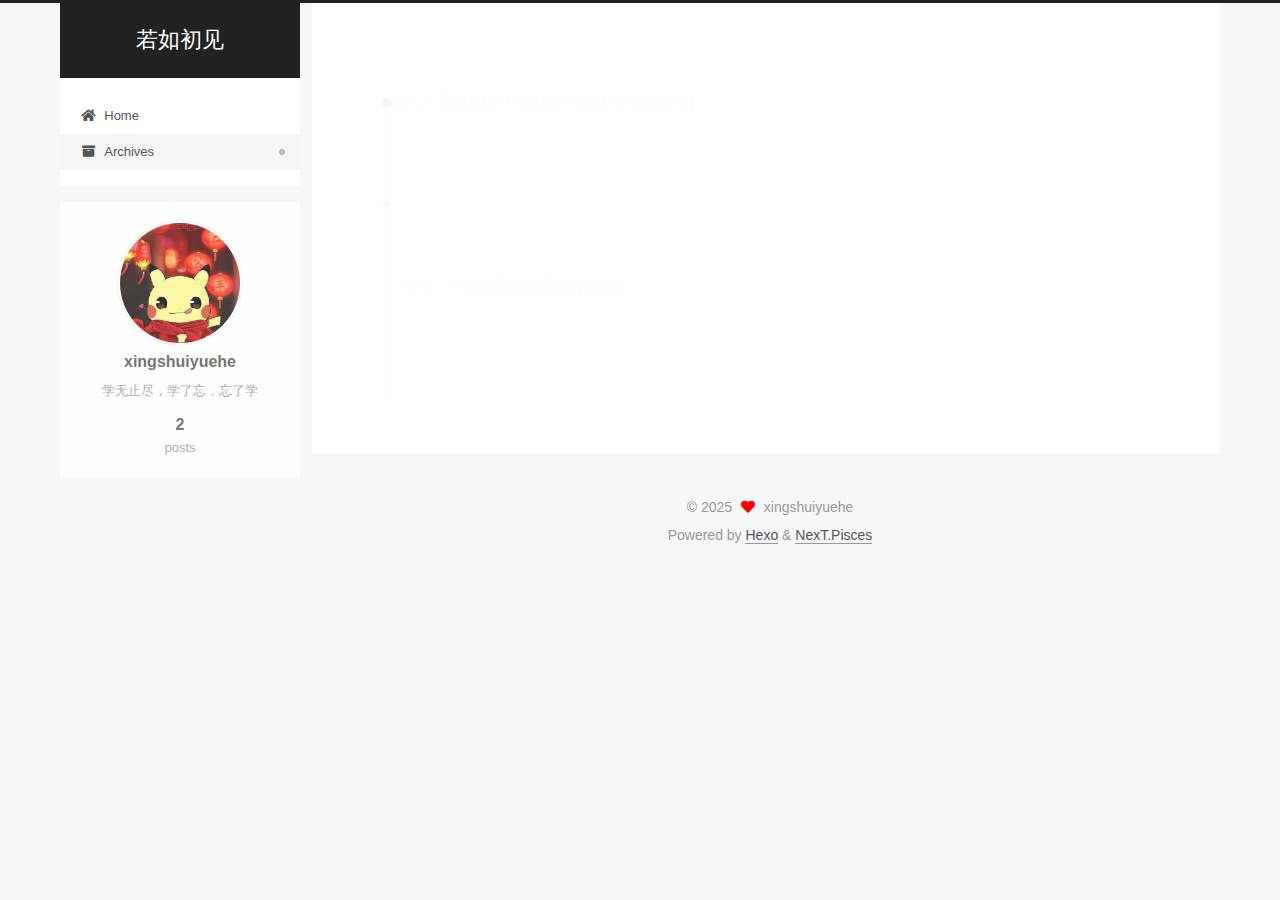
<file: archives/index.html>
<!DOCTYPE html>
<html lang="en">
<head>
  <meta charset="UTF-8">
<meta name="viewport" content="width=device-width, initial-scale=1, maximum-scale=2">
<meta name="theme-color" content="#222">
<meta name="generator" content="Hexo 7.3.0">
  <link rel="apple-touch-icon" sizes="180x180" href="/headjpg/pikachu.png">
  <link rel="icon" type="image/png" sizes="32x32" href="/headjpg/pikachu.png">
  <link rel="icon" type="image/png" sizes="16x16" href="/headjpg/pikachu.png">
  <link rel="mask-icon" href="/headjpg/pikachu.png" color="#222">

<link rel="stylesheet" href="/css/main.css">


<link rel="stylesheet" href="/lib/font-awesome/css/all.min.css">

<script id="hexo-configurations">
    var NexT = window.NexT || {};
    var CONFIG = {"hostname":"xingshuiyuehe.github.io","root":"/","scheme":"Pisces","version":"7.8.0","exturl":false,"sidebar":{"position":"left","display":"post","padding":18,"offset":12,"onmobile":false},"copycode":{"enable":false,"show_result":false,"style":null},"back2top":{"enable":true,"sidebar":false,"scrollpercent":false},"bookmark":{"enable":false,"color":"#222","save":"auto"},"fancybox":false,"mediumzoom":false,"lazyload":false,"pangu":false,"comments":{"style":"tabs","active":null,"storage":true,"lazyload":false,"nav":null},"algolia":{"hits":{"per_page":10},"labels":{"input_placeholder":"Search for Posts","hits_empty":"We didn't find any results for the search: ${query}","hits_stats":"${hits} results found in ${time} ms"}},"localsearch":{"enable":false,"trigger":"auto","top_n_per_article":1,"unescape":false,"preload":false},"motion":{"enable":true,"async":false,"transition":{"post_block":"fadeIn","post_header":"slideDownIn","post_body":"slideDownIn","coll_header":"slideLeftIn","sidebar":"slideUpIn"}}};
  </script>

  <meta name="description" content="学无止尽，学了忘，忘了学">
<meta property="og:type" content="website">
<meta property="og:title" content="若如初见">
<meta property="og:url" content="http://xingshuiyuehe.github.io/archives/index.html">
<meta property="og:site_name" content="若如初见">
<meta property="og:description" content="学无止尽，学了忘，忘了学">
<meta property="og:locale" content="en_US">
<meta property="article:author" content="xingshuiyuehe">
<meta property="article:tag" content="C#,unity">
<meta name="twitter:card" content="summary">

<link rel="canonical" href="http://xingshuiyuehe.github.io/archives/">


<script id="page-configurations">
  // https://hexo.io/docs/variables.html
  CONFIG.page = {
    sidebar: "",
    isHome : false,
    isPost : false,
    lang   : 'en'
  };
</script>

  <title>Archive | 若如初见</title>
  






  <noscript>
  <style>
  .use-motion .brand,
  .use-motion .menu-item,
  .sidebar-inner,
  .use-motion .post-block,
  .use-motion .pagination,
  .use-motion .comments,
  .use-motion .post-header,
  .use-motion .post-body,
  .use-motion .collection-header { opacity: initial; }

  .use-motion .site-title,
  .use-motion .site-subtitle {
    opacity: initial;
    top: initial;
  }

  .use-motion .logo-line-before i { left: initial; }
  .use-motion .logo-line-after i { right: initial; }
  </style>
</noscript>

</head>

<body itemscope itemtype="http://schema.org/WebPage">
  <div class="container use-motion">
    <div class="headband"></div>

    <header class="header" itemscope itemtype="http://schema.org/WPHeader">
      <div class="header-inner"><div class="site-brand-container">
  <div class="site-nav-toggle">
    <div class="toggle" aria-label="Toggle navigation bar">
      <span class="toggle-line toggle-line-first"></span>
      <span class="toggle-line toggle-line-middle"></span>
      <span class="toggle-line toggle-line-last"></span>
    </div>
  </div>

  <div class="site-meta">

    <a href="/" class="brand" rel="start">
      <span class="logo-line-before"><i></i></span>
      <h1 class="site-title">若如初见</h1>
      <span class="logo-line-after"><i></i></span>
    </a>
  </div>

  <div class="site-nav-right">
    <div class="toggle popup-trigger">
    </div>
  </div>
</div>




<nav class="site-nav">
  <ul id="menu" class="main-menu menu">
        <li class="menu-item menu-item-home">

    <a href="/" rel="section"><i class="fa fa-home fa-fw"></i>Home</a>

  </li>
        <li class="menu-item menu-item-archives">

    <a href="/archives/" rel="section"><i class="fa fa-archive fa-fw"></i>Archives</a>

  </li>
  </ul>
</nav>




</div>
    </header>

    
  <div class="back-to-top">
    <i class="fa fa-arrow-up"></i>
    <span>0%</span>
  </div>


    <main class="main">
      <div class="main-inner">
        <div class="content-wrap">
          

          <div class="content archive">
            

  
  
  
  <div class="post-block">
    <div class="posts-collapse">
      <div class="collection-title">
        <span class="collection-header">Um..! 2 posts in total. Keep on posting.</span>
      </div>

      
    <div class="collection-year">
      <span class="collection-header">2025</span>
    </div>

  <article itemscope itemtype="http://schema.org/Article">
    <header class="post-header">

      <div class="post-meta">
        <time itemprop="dateCreated"
              datetime="2025-08-06T15:19:04+08:00"
              content="2025-08-06">
          08-06
        </time>
      </div>

      <div class="post-title">
          <a class="post-title-link" href="/2025/08/06/%E4%B8%80%E4%BA%9B%E9%A1%B9%E7%9B%AE%E8%A7%86%E9%A2%91%E6%BC%94%E7%A4%BA%E7%9A%84%E5%9C%B0%E5%9D%80/" itemprop="url">
            <span itemprop="name">一些项目视频演示的地址</span>
          </a>
      </div>

    </header>
  </article>

  <article itemscope itemtype="http://schema.org/Article">
    <header class="post-header">

      <div class="post-meta">
        <time itemprop="dateCreated"
              datetime="2025-08-02T17:00:24+08:00"
              content="2025-08-02">
          08-02
        </time>
      </div>

      <div class="post-title">
          <a class="post-title-link" href="/2025/08/02/spine%E5%8A%A8%E7%94%BB%E7%BB%91%E5%AE%9A/" itemprop="url">
            <span itemprop="name">spine动画绑定</span>
          </a>
      </div>

    </header>
  </article>


    </div>
  </div>
  
  
  

  



          </div>
          

<script>
  window.addEventListener('tabs:register', () => {
    let { activeClass } = CONFIG.comments;
    if (CONFIG.comments.storage) {
      activeClass = localStorage.getItem('comments_active') || activeClass;
    }
    if (activeClass) {
      let activeTab = document.querySelector(`a[href="#comment-${activeClass}"]`);
      if (activeTab) {
        activeTab.click();
      }
    }
  });
  if (CONFIG.comments.storage) {
    window.addEventListener('tabs:click', event => {
      if (!event.target.matches('.tabs-comment .tab-content .tab-pane')) return;
      let commentClass = event.target.classList[1];
      localStorage.setItem('comments_active', commentClass);
    });
  }
</script>

        </div>
          
  
  <div class="toggle sidebar-toggle">
    <span class="toggle-line toggle-line-first"></span>
    <span class="toggle-line toggle-line-middle"></span>
    <span class="toggle-line toggle-line-last"></span>
  </div>

  <aside class="sidebar">
    <div class="sidebar-inner">

      <ul class="sidebar-nav motion-element">
        <li class="sidebar-nav-toc">
          Table of Contents
        </li>
        <li class="sidebar-nav-overview">
          Overview
        </li>
      </ul>

      <!--noindex-->
      <div class="post-toc-wrap sidebar-panel">
      </div>
      <!--/noindex-->

      <div class="site-overview-wrap sidebar-panel">
        <div class="site-author motion-element" itemprop="author" itemscope itemtype="http://schema.org/Person">
    <img class="site-author-image" itemprop="image" alt="xingshuiyuehe"
      src="/headjpg/pikaq.jpg">
  <p class="site-author-name" itemprop="name">xingshuiyuehe</p>
  <div class="site-description" itemprop="description">学无止尽，学了忘，忘了学</div>
</div>
<div class="site-state-wrap motion-element">
  <nav class="site-state">
      <div class="site-state-item site-state-posts">
          <a href="/archives/">
        
          <span class="site-state-item-count">2</span>
          <span class="site-state-item-name">posts</span>
        </a>
      </div>
  </nav>
</div>



      </div>

    </div>
  </aside>
  <div id="sidebar-dimmer"></div>


      </div>
    </main>

    <footer class="footer">
      <div class="footer-inner">
        

        

<div class="copyright">
  
  &copy; 
  <span itemprop="copyrightYear">2025</span>
  <span class="with-love">
    <i class="fa fa-heart"></i>
  </span>
  <span class="author" itemprop="copyrightHolder">xingshuiyuehe</span>
</div>
  <div class="powered-by">Powered by <a href="https://hexo.io/" class="theme-link" rel="noopener" target="_blank">Hexo</a> & <a href="https://pisces.theme-next.org/" class="theme-link" rel="noopener" target="_blank">NexT.Pisces</a>
  </div>

        








      </div>
    </footer>
  </div>

  
  <script src="/lib/anime.min.js"></script>
  <script src="/lib/velocity/velocity.min.js"></script>
  <script src="/lib/velocity/velocity.ui.min.js"></script>

<script src="/js/utils.js"></script>

<script src="/js/motion.js"></script>


<script src="/js/schemes/pisces.js"></script>


<script src="/js/next-boot.js"></script>




  















  

  

</body>
</html>
</file>
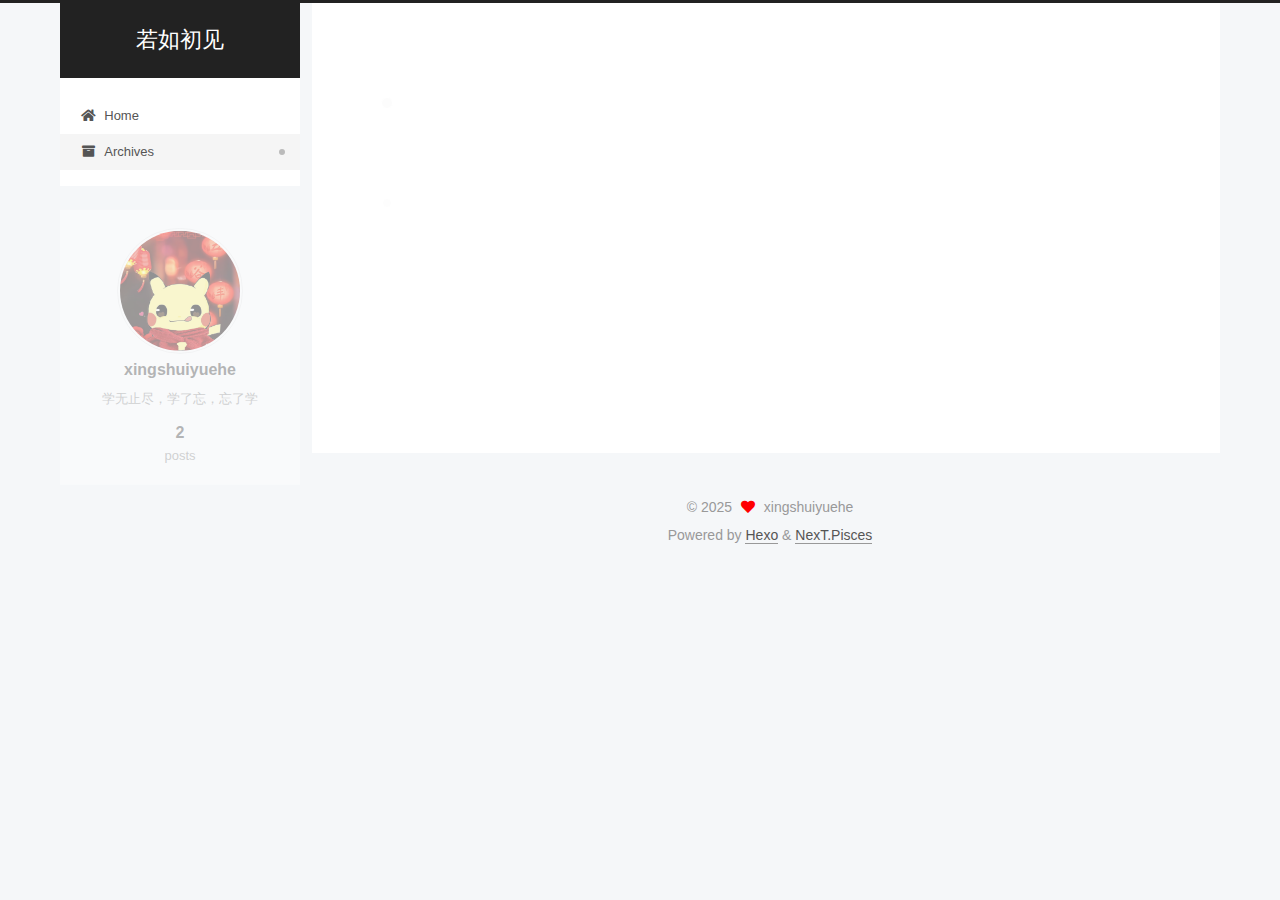
<file: archives/2025/index.html>
<!DOCTYPE html>
<html lang="en">
<head>
  <meta charset="UTF-8">
<meta name="viewport" content="width=device-width, initial-scale=1, maximum-scale=2">
<meta name="theme-color" content="#222">
<meta name="generator" content="Hexo 7.3.0">
  <link rel="apple-touch-icon" sizes="180x180" href="/headjpg/pikachu.png">
  <link rel="icon" type="image/png" sizes="32x32" href="/headjpg/pikachu.png">
  <link rel="icon" type="image/png" sizes="16x16" href="/headjpg/pikachu.png">
  <link rel="mask-icon" href="/headjpg/pikachu.png" color="#222">

<link rel="stylesheet" href="/css/main.css">


<link rel="stylesheet" href="/lib/font-awesome/css/all.min.css">

<script id="hexo-configurations">
    var NexT = window.NexT || {};
    var CONFIG = {"hostname":"xingshuiyuehe.github.io","root":"/","scheme":"Pisces","version":"7.8.0","exturl":false,"sidebar":{"position":"left","display":"post","padding":18,"offset":12,"onmobile":false},"copycode":{"enable":false,"show_result":false,"style":null},"back2top":{"enable":true,"sidebar":false,"scrollpercent":false},"bookmark":{"enable":false,"color":"#222","save":"auto"},"fancybox":false,"mediumzoom":false,"lazyload":false,"pangu":false,"comments":{"style":"tabs","active":null,"storage":true,"lazyload":false,"nav":null},"algolia":{"hits":{"per_page":10},"labels":{"input_placeholder":"Search for Posts","hits_empty":"We didn't find any results for the search: ${query}","hits_stats":"${hits} results found in ${time} ms"}},"localsearch":{"enable":false,"trigger":"auto","top_n_per_article":1,"unescape":false,"preload":false},"motion":{"enable":true,"async":false,"transition":{"post_block":"fadeIn","post_header":"slideDownIn","post_body":"slideDownIn","coll_header":"slideLeftIn","sidebar":"slideUpIn"}}};
  </script>

  <meta name="description" content="学无止尽，学了忘，忘了学">
<meta property="og:type" content="website">
<meta property="og:title" content="若如初见">
<meta property="og:url" content="http://xingshuiyuehe.github.io/archives/2025/index.html">
<meta property="og:site_name" content="若如初见">
<meta property="og:description" content="学无止尽，学了忘，忘了学">
<meta property="og:locale" content="en_US">
<meta property="article:author" content="xingshuiyuehe">
<meta property="article:tag" content="C#,unity">
<meta name="twitter:card" content="summary">

<link rel="canonical" href="http://xingshuiyuehe.github.io/archives/2025/">


<script id="page-configurations">
  // https://hexo.io/docs/variables.html
  CONFIG.page = {
    sidebar: "",
    isHome : false,
    isPost : false,
    lang   : 'en'
  };
</script>

  <title>Archive | 若如初见</title>
  






  <noscript>
  <style>
  .use-motion .brand,
  .use-motion .menu-item,
  .sidebar-inner,
  .use-motion .post-block,
  .use-motion .pagination,
  .use-motion .comments,
  .use-motion .post-header,
  .use-motion .post-body,
  .use-motion .collection-header { opacity: initial; }

  .use-motion .site-title,
  .use-motion .site-subtitle {
    opacity: initial;
    top: initial;
  }

  .use-motion .logo-line-before i { left: initial; }
  .use-motion .logo-line-after i { right: initial; }
  </style>
</noscript>

</head>

<body itemscope itemtype="http://schema.org/WebPage">
  <div class="container use-motion">
    <div class="headband"></div>

    <header class="header" itemscope itemtype="http://schema.org/WPHeader">
      <div class="header-inner"><div class="site-brand-container">
  <div class="site-nav-toggle">
    <div class="toggle" aria-label="Toggle navigation bar">
      <span class="toggle-line toggle-line-first"></span>
      <span class="toggle-line toggle-line-middle"></span>
      <span class="toggle-line toggle-line-last"></span>
    </div>
  </div>

  <div class="site-meta">

    <a href="/" class="brand" rel="start">
      <span class="logo-line-before"><i></i></span>
      <h1 class="site-title">若如初见</h1>
      <span class="logo-line-after"><i></i></span>
    </a>
  </div>

  <div class="site-nav-right">
    <div class="toggle popup-trigger">
    </div>
  </div>
</div>




<nav class="site-nav">
  <ul id="menu" class="main-menu menu">
        <li class="menu-item menu-item-home">

    <a href="/" rel="section"><i class="fa fa-home fa-fw"></i>Home</a>

  </li>
        <li class="menu-item menu-item-archives">

    <a href="/archives/" rel="section"><i class="fa fa-archive fa-fw"></i>Archives</a>

  </li>
  </ul>
</nav>




</div>
    </header>

    
  <div class="back-to-top">
    <i class="fa fa-arrow-up"></i>
    <span>0%</span>
  </div>


    <main class="main">
      <div class="main-inner">
        <div class="content-wrap">
          

          <div class="content archive">
            

  
  
  
  <div class="post-block">
    <div class="posts-collapse">
      <div class="collection-title">
        <span class="collection-header">Um..! 2 posts in total. Keep on posting.</span>
      </div>

      
    <div class="collection-year">
      <span class="collection-header">2025</span>
    </div>

  <article itemscope itemtype="http://schema.org/Article">
    <header class="post-header">

      <div class="post-meta">
        <time itemprop="dateCreated"
              datetime="2025-08-06T15:19:04+08:00"
              content="2025-08-06">
          08-06
        </time>
      </div>

      <div class="post-title">
          <a class="post-title-link" href="/2025/08/06/%E4%B8%80%E4%BA%9B%E9%A1%B9%E7%9B%AE%E8%A7%86%E9%A2%91%E6%BC%94%E7%A4%BA%E7%9A%84%E5%9C%B0%E5%9D%80/" itemprop="url">
            <span itemprop="name">一些项目视频演示的地址</span>
          </a>
      </div>

    </header>
  </article>

  <article itemscope itemtype="http://schema.org/Article">
    <header class="post-header">

      <div class="post-meta">
        <time itemprop="dateCreated"
              datetime="2025-08-02T17:00:24+08:00"
              content="2025-08-02">
          08-02
        </time>
      </div>

      <div class="post-title">
          <a class="post-title-link" href="/2025/08/02/spine%E5%8A%A8%E7%94%BB%E7%BB%91%E5%AE%9A/" itemprop="url">
            <span itemprop="name">spine动画绑定</span>
          </a>
      </div>

    </header>
  </article>


    </div>
  </div>
  
  
  

  



          </div>
          

<script>
  window.addEventListener('tabs:register', () => {
    let { activeClass } = CONFIG.comments;
    if (CONFIG.comments.storage) {
      activeClass = localStorage.getItem('comments_active') || activeClass;
    }
    if (activeClass) {
      let activeTab = document.querySelector(`a[href="#comment-${activeClass}"]`);
      if (activeTab) {
        activeTab.click();
      }
    }
  });
  if (CONFIG.comments.storage) {
    window.addEventListener('tabs:click', event => {
      if (!event.target.matches('.tabs-comment .tab-content .tab-pane')) return;
      let commentClass = event.target.classList[1];
      localStorage.setItem('comments_active', commentClass);
    });
  }
</script>

        </div>
          
  
  <div class="toggle sidebar-toggle">
    <span class="toggle-line toggle-line-first"></span>
    <span class="toggle-line toggle-line-middle"></span>
    <span class="toggle-line toggle-line-last"></span>
  </div>

  <aside class="sidebar">
    <div class="sidebar-inner">

      <ul class="sidebar-nav motion-element">
        <li class="sidebar-nav-toc">
          Table of Contents
        </li>
        <li class="sidebar-nav-overview">
          Overview
        </li>
      </ul>

      <!--noindex-->
      <div class="post-toc-wrap sidebar-panel">
      </div>
      <!--/noindex-->

      <div class="site-overview-wrap sidebar-panel">
        <div class="site-author motion-element" itemprop="author" itemscope itemtype="http://schema.org/Person">
    <img class="site-author-image" itemprop="image" alt="xingshuiyuehe"
      src="/headjpg/pikaq.jpg">
  <p class="site-author-name" itemprop="name">xingshuiyuehe</p>
  <div class="site-description" itemprop="description">学无止尽，学了忘，忘了学</div>
</div>
<div class="site-state-wrap motion-element">
  <nav class="site-state">
      <div class="site-state-item site-state-posts">
          <a href="/archives/">
        
          <span class="site-state-item-count">2</span>
          <span class="site-state-item-name">posts</span>
        </a>
      </div>
  </nav>
</div>



      </div>

    </div>
  </aside>
  <div id="sidebar-dimmer"></div>


      </div>
    </main>

    <footer class="footer">
      <div class="footer-inner">
        

        

<div class="copyright">
  
  &copy; 
  <span itemprop="copyrightYear">2025</span>
  <span class="with-love">
    <i class="fa fa-heart"></i>
  </span>
  <span class="author" itemprop="copyrightHolder">xingshuiyuehe</span>
</div>
  <div class="powered-by">Powered by <a href="https://hexo.io/" class="theme-link" rel="noopener" target="_blank">Hexo</a> & <a href="https://pisces.theme-next.org/" class="theme-link" rel="noopener" target="_blank">NexT.Pisces</a>
  </div>

        








      </div>
    </footer>
  </div>

  
  <script src="/lib/anime.min.js"></script>
  <script src="/lib/velocity/velocity.min.js"></script>
  <script src="/lib/velocity/velocity.ui.min.js"></script>

<script src="/js/utils.js"></script>

<script src="/js/motion.js"></script>


<script src="/js/schemes/pisces.js"></script>


<script src="/js/next-boot.js"></script>




  















  

  

</body>
</html>
</file>
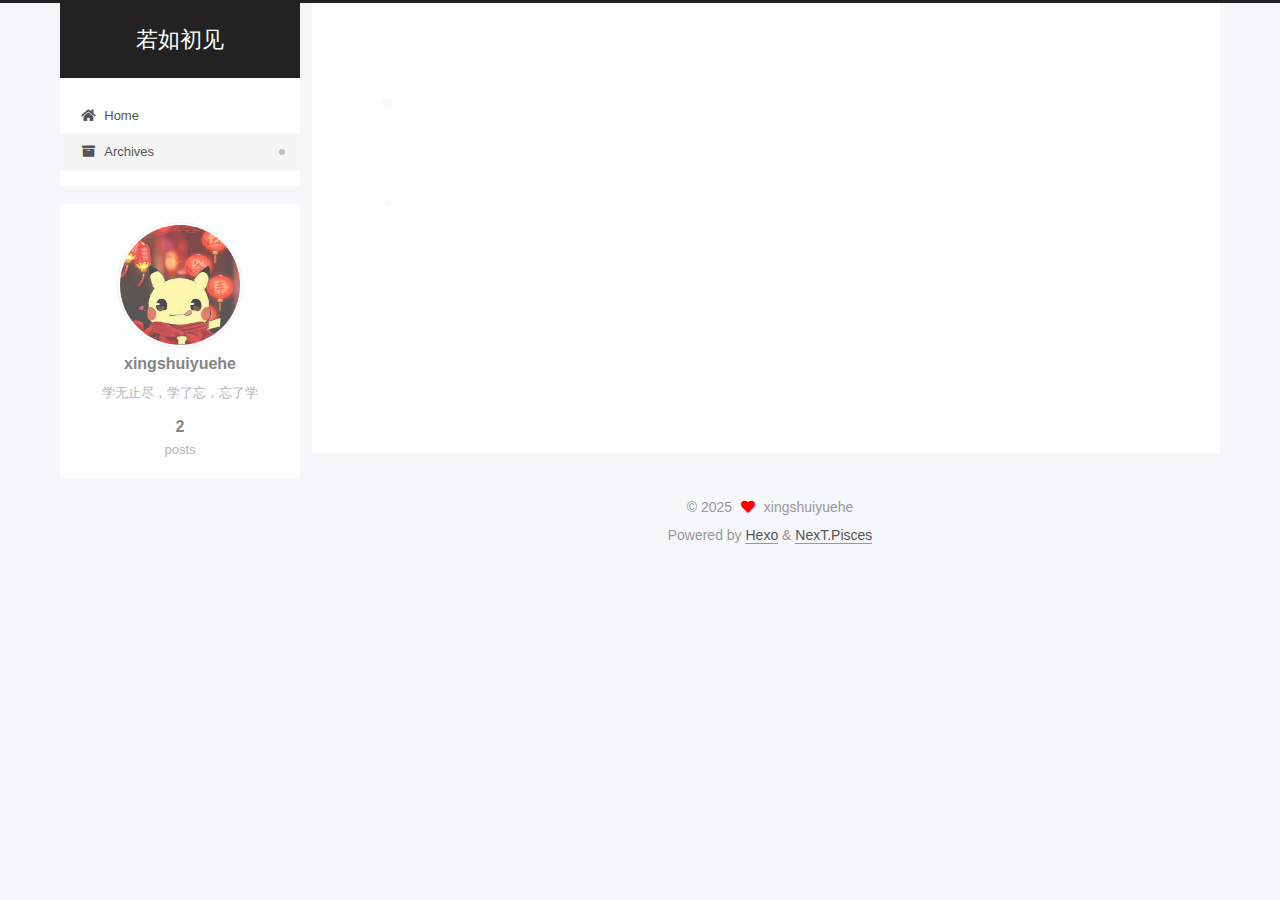
<file: archives/2025/08/index.html>
<!DOCTYPE html>
<html lang="en">
<head>
  <meta charset="UTF-8">
<meta name="viewport" content="width=device-width, initial-scale=1, maximum-scale=2">
<meta name="theme-color" content="#222">
<meta name="generator" content="Hexo 7.3.0">
  <link rel="apple-touch-icon" sizes="180x180" href="/headjpg/pikachu.png">
  <link rel="icon" type="image/png" sizes="32x32" href="/headjpg/pikachu.png">
  <link rel="icon" type="image/png" sizes="16x16" href="/headjpg/pikachu.png">
  <link rel="mask-icon" href="/headjpg/pikachu.png" color="#222">

<link rel="stylesheet" href="/css/main.css">


<link rel="stylesheet" href="/lib/font-awesome/css/all.min.css">

<script id="hexo-configurations">
    var NexT = window.NexT || {};
    var CONFIG = {"hostname":"xingshuiyuehe.github.io","root":"/","scheme":"Pisces","version":"7.8.0","exturl":false,"sidebar":{"position":"left","display":"post","padding":18,"offset":12,"onmobile":false},"copycode":{"enable":false,"show_result":false,"style":null},"back2top":{"enable":true,"sidebar":false,"scrollpercent":false},"bookmark":{"enable":false,"color":"#222","save":"auto"},"fancybox":false,"mediumzoom":false,"lazyload":false,"pangu":false,"comments":{"style":"tabs","active":null,"storage":true,"lazyload":false,"nav":null},"algolia":{"hits":{"per_page":10},"labels":{"input_placeholder":"Search for Posts","hits_empty":"We didn't find any results for the search: ${query}","hits_stats":"${hits} results found in ${time} ms"}},"localsearch":{"enable":false,"trigger":"auto","top_n_per_article":1,"unescape":false,"preload":false},"motion":{"enable":true,"async":false,"transition":{"post_block":"fadeIn","post_header":"slideDownIn","post_body":"slideDownIn","coll_header":"slideLeftIn","sidebar":"slideUpIn"}}};
  </script>

  <meta name="description" content="学无止尽，学了忘，忘了学">
<meta property="og:type" content="website">
<meta property="og:title" content="若如初见">
<meta property="og:url" content="http://xingshuiyuehe.github.io/archives/2025/08/index.html">
<meta property="og:site_name" content="若如初见">
<meta property="og:description" content="学无止尽，学了忘，忘了学">
<meta property="og:locale" content="en_US">
<meta property="article:author" content="xingshuiyuehe">
<meta property="article:tag" content="C#,unity">
<meta name="twitter:card" content="summary">

<link rel="canonical" href="http://xingshuiyuehe.github.io/archives/2025/08/">


<script id="page-configurations">
  // https://hexo.io/docs/variables.html
  CONFIG.page = {
    sidebar: "",
    isHome : false,
    isPost : false,
    lang   : 'en'
  };
</script>

  <title>Archive | 若如初见</title>
  






  <noscript>
  <style>
  .use-motion .brand,
  .use-motion .menu-item,
  .sidebar-inner,
  .use-motion .post-block,
  .use-motion .pagination,
  .use-motion .comments,
  .use-motion .post-header,
  .use-motion .post-body,
  .use-motion .collection-header { opacity: initial; }

  .use-motion .site-title,
  .use-motion .site-subtitle {
    opacity: initial;
    top: initial;
  }

  .use-motion .logo-line-before i { left: initial; }
  .use-motion .logo-line-after i { right: initial; }
  </style>
</noscript>

</head>

<body itemscope itemtype="http://schema.org/WebPage">
  <div class="container use-motion">
    <div class="headband"></div>

    <header class="header" itemscope itemtype="http://schema.org/WPHeader">
      <div class="header-inner"><div class="site-brand-container">
  <div class="site-nav-toggle">
    <div class="toggle" aria-label="Toggle navigation bar">
      <span class="toggle-line toggle-line-first"></span>
      <span class="toggle-line toggle-line-middle"></span>
      <span class="toggle-line toggle-line-last"></span>
    </div>
  </div>

  <div class="site-meta">

    <a href="/" class="brand" rel="start">
      <span class="logo-line-before"><i></i></span>
      <h1 class="site-title">若如初见</h1>
      <span class="logo-line-after"><i></i></span>
    </a>
  </div>

  <div class="site-nav-right">
    <div class="toggle popup-trigger">
    </div>
  </div>
</div>




<nav class="site-nav">
  <ul id="menu" class="main-menu menu">
        <li class="menu-item menu-item-home">

    <a href="/" rel="section"><i class="fa fa-home fa-fw"></i>Home</a>

  </li>
        <li class="menu-item menu-item-archives">

    <a href="/archives/" rel="section"><i class="fa fa-archive fa-fw"></i>Archives</a>

  </li>
  </ul>
</nav>




</div>
    </header>

    
  <div class="back-to-top">
    <i class="fa fa-arrow-up"></i>
    <span>0%</span>
  </div>


    <main class="main">
      <div class="main-inner">
        <div class="content-wrap">
          

          <div class="content archive">
            

  
  
  
  <div class="post-block">
    <div class="posts-collapse">
      <div class="collection-title">
        <span class="collection-header">Um..! 2 posts in total. Keep on posting.</span>
      </div>

      
    <div class="collection-year">
      <span class="collection-header">2025</span>
    </div>

  <article itemscope itemtype="http://schema.org/Article">
    <header class="post-header">

      <div class="post-meta">
        <time itemprop="dateCreated"
              datetime="2025-08-06T15:19:04+08:00"
              content="2025-08-06">
          08-06
        </time>
      </div>

      <div class="post-title">
          <a class="post-title-link" href="/2025/08/06/%E4%B8%80%E4%BA%9B%E9%A1%B9%E7%9B%AE%E8%A7%86%E9%A2%91%E6%BC%94%E7%A4%BA%E7%9A%84%E5%9C%B0%E5%9D%80/" itemprop="url">
            <span itemprop="name">一些项目视频演示的地址</span>
          </a>
      </div>

    </header>
  </article>

  <article itemscope itemtype="http://schema.org/Article">
    <header class="post-header">

      <div class="post-meta">
        <time itemprop="dateCreated"
              datetime="2025-08-02T17:00:24+08:00"
              content="2025-08-02">
          08-02
        </time>
      </div>

      <div class="post-title">
          <a class="post-title-link" href="/2025/08/02/spine%E5%8A%A8%E7%94%BB%E7%BB%91%E5%AE%9A/" itemprop="url">
            <span itemprop="name">spine动画绑定</span>
          </a>
      </div>

    </header>
  </article>


    </div>
  </div>
  
  
  

  



          </div>
          

<script>
  window.addEventListener('tabs:register', () => {
    let { activeClass } = CONFIG.comments;
    if (CONFIG.comments.storage) {
      activeClass = localStorage.getItem('comments_active') || activeClass;
    }
    if (activeClass) {
      let activeTab = document.querySelector(`a[href="#comment-${activeClass}"]`);
      if (activeTab) {
        activeTab.click();
      }
    }
  });
  if (CONFIG.comments.storage) {
    window.addEventListener('tabs:click', event => {
      if (!event.target.matches('.tabs-comment .tab-content .tab-pane')) return;
      let commentClass = event.target.classList[1];
      localStorage.setItem('comments_active', commentClass);
    });
  }
</script>

        </div>
          
  
  <div class="toggle sidebar-toggle">
    <span class="toggle-line toggle-line-first"></span>
    <span class="toggle-line toggle-line-middle"></span>
    <span class="toggle-line toggle-line-last"></span>
  </div>

  <aside class="sidebar">
    <div class="sidebar-inner">

      <ul class="sidebar-nav motion-element">
        <li class="sidebar-nav-toc">
          Table of Contents
        </li>
        <li class="sidebar-nav-overview">
          Overview
        </li>
      </ul>

      <!--noindex-->
      <div class="post-toc-wrap sidebar-panel">
      </div>
      <!--/noindex-->

      <div class="site-overview-wrap sidebar-panel">
        <div class="site-author motion-element" itemprop="author" itemscope itemtype="http://schema.org/Person">
    <img class="site-author-image" itemprop="image" alt="xingshuiyuehe"
      src="/headjpg/pikaq.jpg">
  <p class="site-author-name" itemprop="name">xingshuiyuehe</p>
  <div class="site-description" itemprop="description">学无止尽，学了忘，忘了学</div>
</div>
<div class="site-state-wrap motion-element">
  <nav class="site-state">
      <div class="site-state-item site-state-posts">
          <a href="/archives/">
        
          <span class="site-state-item-count">2</span>
          <span class="site-state-item-name">posts</span>
        </a>
      </div>
  </nav>
</div>



      </div>

    </div>
  </aside>
  <div id="sidebar-dimmer"></div>


      </div>
    </main>

    <footer class="footer">
      <div class="footer-inner">
        

        

<div class="copyright">
  
  &copy; 
  <span itemprop="copyrightYear">2025</span>
  <span class="with-love">
    <i class="fa fa-heart"></i>
  </span>
  <span class="author" itemprop="copyrightHolder">xingshuiyuehe</span>
</div>
  <div class="powered-by">Powered by <a href="https://hexo.io/" class="theme-link" rel="noopener" target="_blank">Hexo</a> & <a href="https://pisces.theme-next.org/" class="theme-link" rel="noopener" target="_blank">NexT.Pisces</a>
  </div>

        








      </div>
    </footer>
  </div>

  
  <script src="/lib/anime.min.js"></script>
  <script src="/lib/velocity/velocity.min.js"></script>
  <script src="/lib/velocity/velocity.ui.min.js"></script>

<script src="/js/utils.js"></script>

<script src="/js/motion.js"></script>


<script src="/js/schemes/pisces.js"></script>


<script src="/js/next-boot.js"></script>




  















  

  

</body>
</html>
</file>
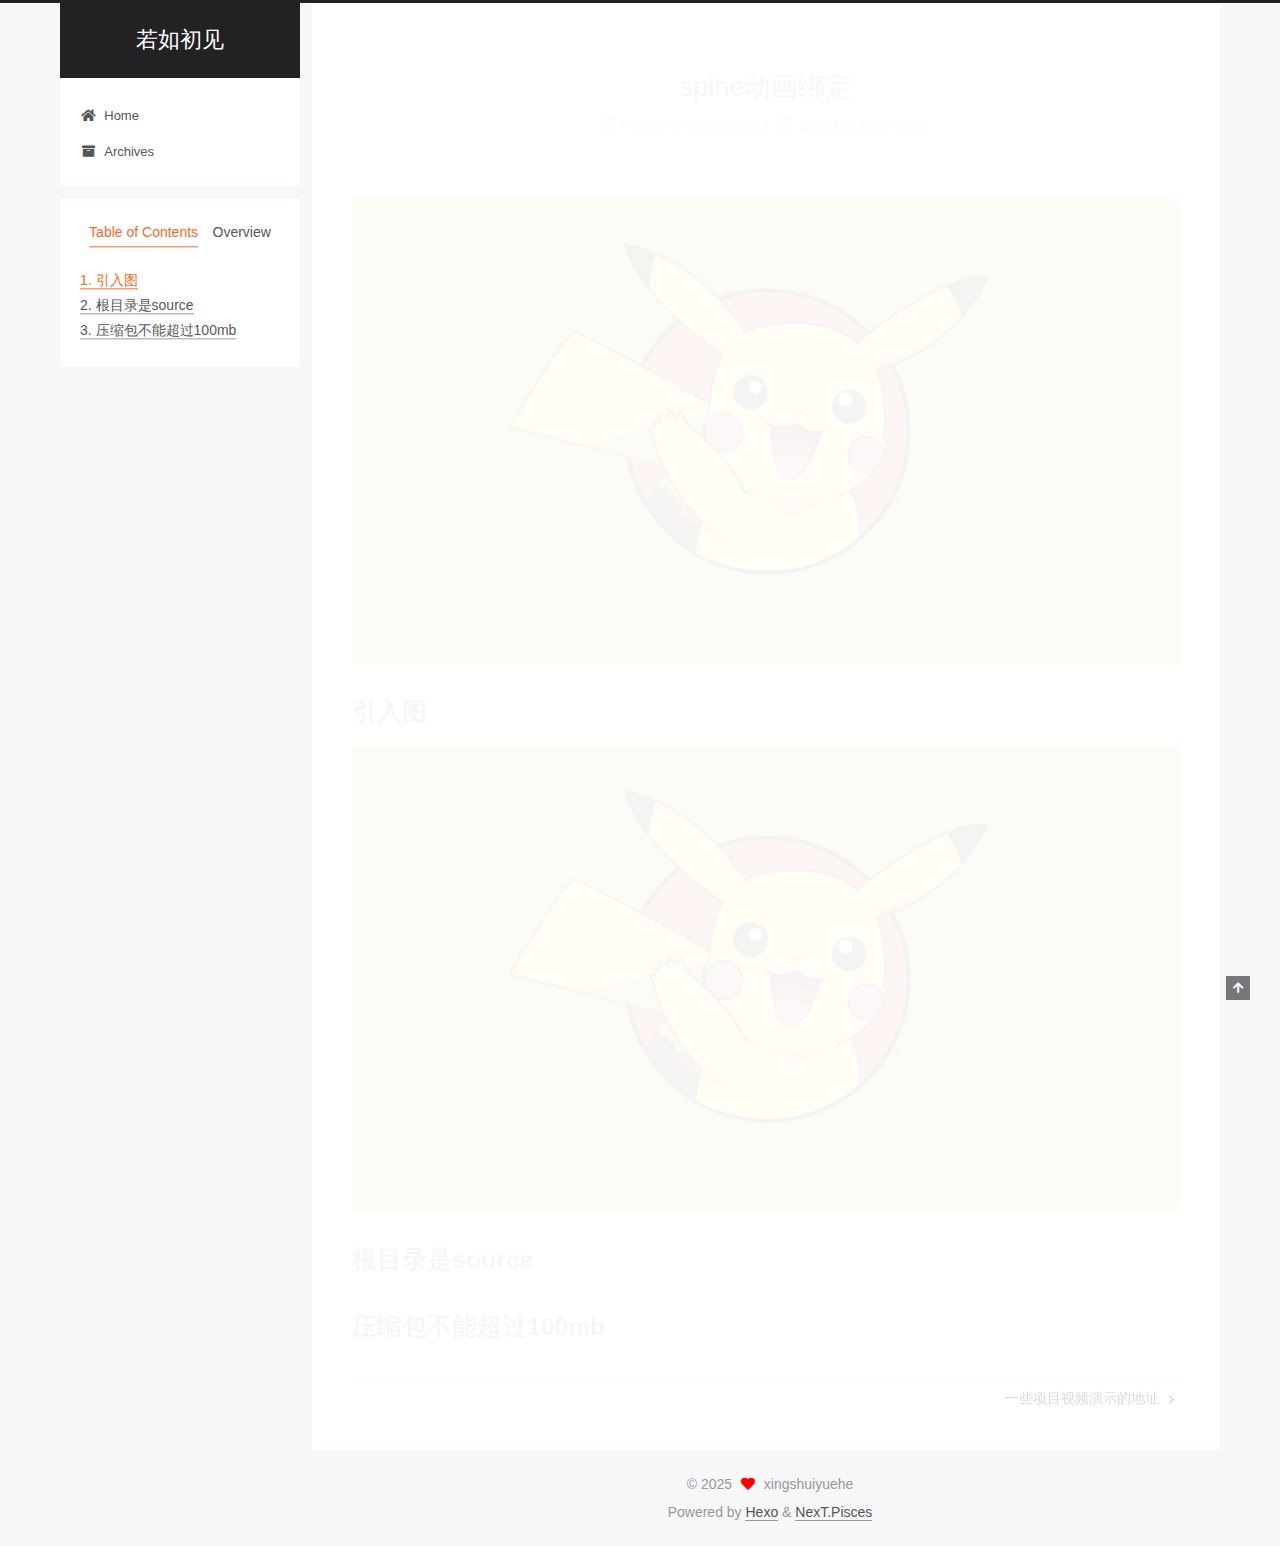
<file: 2025/08/02/spine动画绑定/index.html>
<!DOCTYPE html>
<html lang="en">
<head>
  <meta charset="UTF-8">
<meta name="viewport" content="width=device-width, initial-scale=1, maximum-scale=2">
<meta name="theme-color" content="#222">
<meta name="generator" content="Hexo 7.3.0">
  <link rel="apple-touch-icon" sizes="180x180" href="/headjpg/pikachu.png">
  <link rel="icon" type="image/png" sizes="32x32" href="/headjpg/pikachu.png">
  <link rel="icon" type="image/png" sizes="16x16" href="/headjpg/pikachu.png">
  <link rel="mask-icon" href="/headjpg/pikachu.png" color="#222">

<link rel="stylesheet" href="/css/main.css">


<link rel="stylesheet" href="/lib/font-awesome/css/all.min.css">

<script id="hexo-configurations">
    var NexT = window.NexT || {};
    var CONFIG = {"hostname":"xingshuiyuehe.github.io","root":"/","scheme":"Pisces","version":"7.8.0","exturl":false,"sidebar":{"position":"left","display":"post","padding":18,"offset":12,"onmobile":false},"copycode":{"enable":false,"show_result":false,"style":null},"back2top":{"enable":true,"sidebar":false,"scrollpercent":false},"bookmark":{"enable":false,"color":"#222","save":"auto"},"fancybox":false,"mediumzoom":false,"lazyload":false,"pangu":false,"comments":{"style":"tabs","active":null,"storage":true,"lazyload":false,"nav":null},"algolia":{"hits":{"per_page":10},"labels":{"input_placeholder":"Search for Posts","hits_empty":"We didn't find any results for the search: ${query}","hits_stats":"${hits} results found in ${time} ms"}},"localsearch":{"enable":false,"trigger":"auto","top_n_per_article":1,"unescape":false,"preload":false},"motion":{"enable":true,"async":false,"transition":{"post_block":"fadeIn","post_header":"slideDownIn","post_body":"slideDownIn","coll_header":"slideLeftIn","sidebar":"slideUpIn"}}};
  </script>

  <meta name="description" content="引入图  根目录是source  压缩包不能超过100mb">
<meta property="og:type" content="article">
<meta property="og:title" content="spine动画绑定">
<meta property="og:url" content="http://xingshuiyuehe.github.io/2025/08/02/spine%E5%8A%A8%E7%94%BB%E7%BB%91%E5%AE%9A/index.html">
<meta property="og:site_name" content="若如初见">
<meta property="og:description" content="引入图  根目录是source  压缩包不能超过100mb">
<meta property="og:locale" content="en_US">
<meta property="og:image" content="http://xingshuiyuehe.github.io/2025/08/02/spine%E5%8A%A8%E7%94%BB%E7%BB%91%E5%AE%9A/pikachu.jpg">
<meta property="og:image" content="http://xingshuiyuehe.github.io/spine%E5%8A%A8%E7%94%BB%E7%BB%91%E5%AE%9A/pikachu.jpg">
<meta property="article:published_time" content="2025-08-02T09:00:24.000Z">
<meta property="article:modified_time" content="2025-08-04T17:47:24.476Z">
<meta property="article:author" content="xingshuiyuehe">
<meta property="article:tag" content="C#,unity">
<meta name="twitter:card" content="summary">
<meta name="twitter:image" content="http://xingshuiyuehe.github.io/2025/08/02/spine%E5%8A%A8%E7%94%BB%E7%BB%91%E5%AE%9A/pikachu.jpg">

<link rel="canonical" href="http://xingshuiyuehe.github.io/2025/08/02/spine%E5%8A%A8%E7%94%BB%E7%BB%91%E5%AE%9A/">


<script id="page-configurations">
  // https://hexo.io/docs/variables.html
  CONFIG.page = {
    sidebar: "",
    isHome : false,
    isPost : true,
    lang   : 'en'
  };
</script>

  <title>spine动画绑定 | 若如初见</title>
  






  <noscript>
  <style>
  .use-motion .brand,
  .use-motion .menu-item,
  .sidebar-inner,
  .use-motion .post-block,
  .use-motion .pagination,
  .use-motion .comments,
  .use-motion .post-header,
  .use-motion .post-body,
  .use-motion .collection-header { opacity: initial; }

  .use-motion .site-title,
  .use-motion .site-subtitle {
    opacity: initial;
    top: initial;
  }

  .use-motion .logo-line-before i { left: initial; }
  .use-motion .logo-line-after i { right: initial; }
  </style>
</noscript>

</head>

<body itemscope itemtype="http://schema.org/WebPage">
  <div class="container use-motion">
    <div class="headband"></div>

    <header class="header" itemscope itemtype="http://schema.org/WPHeader">
      <div class="header-inner"><div class="site-brand-container">
  <div class="site-nav-toggle">
    <div class="toggle" aria-label="Toggle navigation bar">
      <span class="toggle-line toggle-line-first"></span>
      <span class="toggle-line toggle-line-middle"></span>
      <span class="toggle-line toggle-line-last"></span>
    </div>
  </div>

  <div class="site-meta">

    <a href="/" class="brand" rel="start">
      <span class="logo-line-before"><i></i></span>
      <h1 class="site-title">若如初见</h1>
      <span class="logo-line-after"><i></i></span>
    </a>
  </div>

  <div class="site-nav-right">
    <div class="toggle popup-trigger">
    </div>
  </div>
</div>




<nav class="site-nav">
  <ul id="menu" class="main-menu menu">
        <li class="menu-item menu-item-home">

    <a href="/" rel="section"><i class="fa fa-home fa-fw"></i>Home</a>

  </li>
        <li class="menu-item menu-item-archives">

    <a href="/archives/" rel="section"><i class="fa fa-archive fa-fw"></i>Archives</a>

  </li>
  </ul>
</nav>




</div>
    </header>

    
  <div class="back-to-top">
    <i class="fa fa-arrow-up"></i>
    <span>0%</span>
  </div>


    <main class="main">
      <div class="main-inner">
        <div class="content-wrap">
          

          <div class="content post posts-expand">
            

    
  
  
  <article itemscope itemtype="http://schema.org/Article" class="post-block" lang="en">
    <link itemprop="mainEntityOfPage" href="http://xingshuiyuehe.github.io/2025/08/02/spine%E5%8A%A8%E7%94%BB%E7%BB%91%E5%AE%9A/">

    <span hidden itemprop="author" itemscope itemtype="http://schema.org/Person">
      <meta itemprop="image" content="/headjpg/pikaq.jpg">
      <meta itemprop="name" content="xingshuiyuehe">
      <meta itemprop="description" content="学无止尽，学了忘，忘了学">
    </span>

    <span hidden itemprop="publisher" itemscope itemtype="http://schema.org/Organization">
      <meta itemprop="name" content="若如初见">
    </span>
      <header class="post-header">
        <h1 class="post-title" itemprop="name headline">
          spine动画绑定
        </h1>

        <div class="post-meta">
            <span class="post-meta-item">
              <span class="post-meta-item-icon">
                <i class="far fa-calendar"></i>
              </span>
              <span class="post-meta-item-text">Posted on</span>

              <time title="Created: 2025-08-02 17:00:24" itemprop="dateCreated datePublished" datetime="2025-08-02T17:00:24+08:00">2025-08-02</time>
            </span>
              <span class="post-meta-item">
                <span class="post-meta-item-icon">
                  <i class="far fa-calendar-check"></i>
                </span>
                <span class="post-meta-item-text">Edited on</span>
                <time title="Modified: 2025-08-05 01:47:24" itemprop="dateModified" datetime="2025-08-05T01:47:24+08:00">2025-08-05</time>
              </span>

          

        </div>
      </header>

    
    
    
    <div class="post-body" itemprop="articleBody">

      
        <img src="/2025/08/02/spine%E5%8A%A8%E7%94%BB%E7%BB%91%E5%AE%9A/pikachu.jpg" class="" title="这是例图">
<h2 id="引入图"><a href="#引入图" class="headerlink" title="引入图"></a>引入图</h2><p><img src="/spine%E5%8A%A8%E7%94%BB%E7%BB%91%E5%AE%9A/pikachu.jpg" alt="皮卡丘" title="示例"> </p>
<h2 id="根目录是source"><a href="#根目录是source" class="headerlink" title="根目录是source"></a>根目录是source</h2><!-- [下载压缩包](/download/ytj.zip) -->
<!-- [下载压缩包](/download/石化行业培训应用工具.zip) -->
<h2 id="压缩包不能超过100mb"><a href="#压缩包不能超过100mb" class="headerlink" title="压缩包不能超过100mb"></a>压缩包不能超过100mb</h2><!-- <video controls width="100%" poster="/videos/pk.png">
  <source src="/videos/ytj.mp4" type="video/mp4">
  <source src="/videos/ytj.webm" type="video/webm">
  您的浏览器不支持HTML5视频
</video> -->
    </div>

    
    
    

      <footer class="post-footer">

        


        
    <div class="post-nav">
      <div class="post-nav-item"></div>
      <div class="post-nav-item">
    <a href="/2025/08/06/%E4%B8%80%E4%BA%9B%E9%A1%B9%E7%9B%AE%E8%A7%86%E9%A2%91%E6%BC%94%E7%A4%BA%E7%9A%84%E5%9C%B0%E5%9D%80/" rel="next" title="一些项目视频演示的地址">
      一些项目视频演示的地址 <i class="fa fa-chevron-right"></i>
    </a></div>
    </div>
      </footer>
    
  </article>
  
  
  



          </div>
          

<script>
  window.addEventListener('tabs:register', () => {
    let { activeClass } = CONFIG.comments;
    if (CONFIG.comments.storage) {
      activeClass = localStorage.getItem('comments_active') || activeClass;
    }
    if (activeClass) {
      let activeTab = document.querySelector(`a[href="#comment-${activeClass}"]`);
      if (activeTab) {
        activeTab.click();
      }
    }
  });
  if (CONFIG.comments.storage) {
    window.addEventListener('tabs:click', event => {
      if (!event.target.matches('.tabs-comment .tab-content .tab-pane')) return;
      let commentClass = event.target.classList[1];
      localStorage.setItem('comments_active', commentClass);
    });
  }
</script>

        </div>
          
  
  <div class="toggle sidebar-toggle">
    <span class="toggle-line toggle-line-first"></span>
    <span class="toggle-line toggle-line-middle"></span>
    <span class="toggle-line toggle-line-last"></span>
  </div>

  <aside class="sidebar">
    <div class="sidebar-inner">

      <ul class="sidebar-nav motion-element">
        <li class="sidebar-nav-toc">
          Table of Contents
        </li>
        <li class="sidebar-nav-overview">
          Overview
        </li>
      </ul>

      <!--noindex-->
      <div class="post-toc-wrap sidebar-panel">
          <div class="post-toc motion-element"><ol class="nav"><li class="nav-item nav-level-2"><a class="nav-link" href="#%E5%BC%95%E5%85%A5%E5%9B%BE"><span class="nav-number">1.</span> <span class="nav-text">引入图</span></a></li><li class="nav-item nav-level-2"><a class="nav-link" href="#%E6%A0%B9%E7%9B%AE%E5%BD%95%E6%98%AFsource"><span class="nav-number">2.</span> <span class="nav-text">根目录是source</span></a></li><li class="nav-item nav-level-2"><a class="nav-link" href="#%E5%8E%8B%E7%BC%A9%E5%8C%85%E4%B8%8D%E8%83%BD%E8%B6%85%E8%BF%87100mb"><span class="nav-number">3.</span> <span class="nav-text">压缩包不能超过100mb</span></a></li></ol></div>
      </div>
      <!--/noindex-->

      <div class="site-overview-wrap sidebar-panel">
        <div class="site-author motion-element" itemprop="author" itemscope itemtype="http://schema.org/Person">
    <img class="site-author-image" itemprop="image" alt="xingshuiyuehe"
      src="/headjpg/pikaq.jpg">
  <p class="site-author-name" itemprop="name">xingshuiyuehe</p>
  <div class="site-description" itemprop="description">学无止尽，学了忘，忘了学</div>
</div>
<div class="site-state-wrap motion-element">
  <nav class="site-state">
      <div class="site-state-item site-state-posts">
          <a href="/archives/">
        
          <span class="site-state-item-count">2</span>
          <span class="site-state-item-name">posts</span>
        </a>
      </div>
  </nav>
</div>



      </div>

    </div>
  </aside>
  <div id="sidebar-dimmer"></div>


      </div>
    </main>

    <footer class="footer">
      <div class="footer-inner">
        

        

<div class="copyright">
  
  &copy; 
  <span itemprop="copyrightYear">2025</span>
  <span class="with-love">
    <i class="fa fa-heart"></i>
  </span>
  <span class="author" itemprop="copyrightHolder">xingshuiyuehe</span>
</div>
  <div class="powered-by">Powered by <a href="https://hexo.io/" class="theme-link" rel="noopener" target="_blank">Hexo</a> & <a href="https://pisces.theme-next.org/" class="theme-link" rel="noopener" target="_blank">NexT.Pisces</a>
  </div>

        








      </div>
    </footer>
  </div>

  
  <script src="/lib/anime.min.js"></script>
  <script src="/lib/velocity/velocity.min.js"></script>
  <script src="/lib/velocity/velocity.ui.min.js"></script>

<script src="/js/utils.js"></script>

<script src="/js/motion.js"></script>


<script src="/js/schemes/pisces.js"></script>


<script src="/js/next-boot.js"></script>




  















  

  

</body>
</html>
</file>
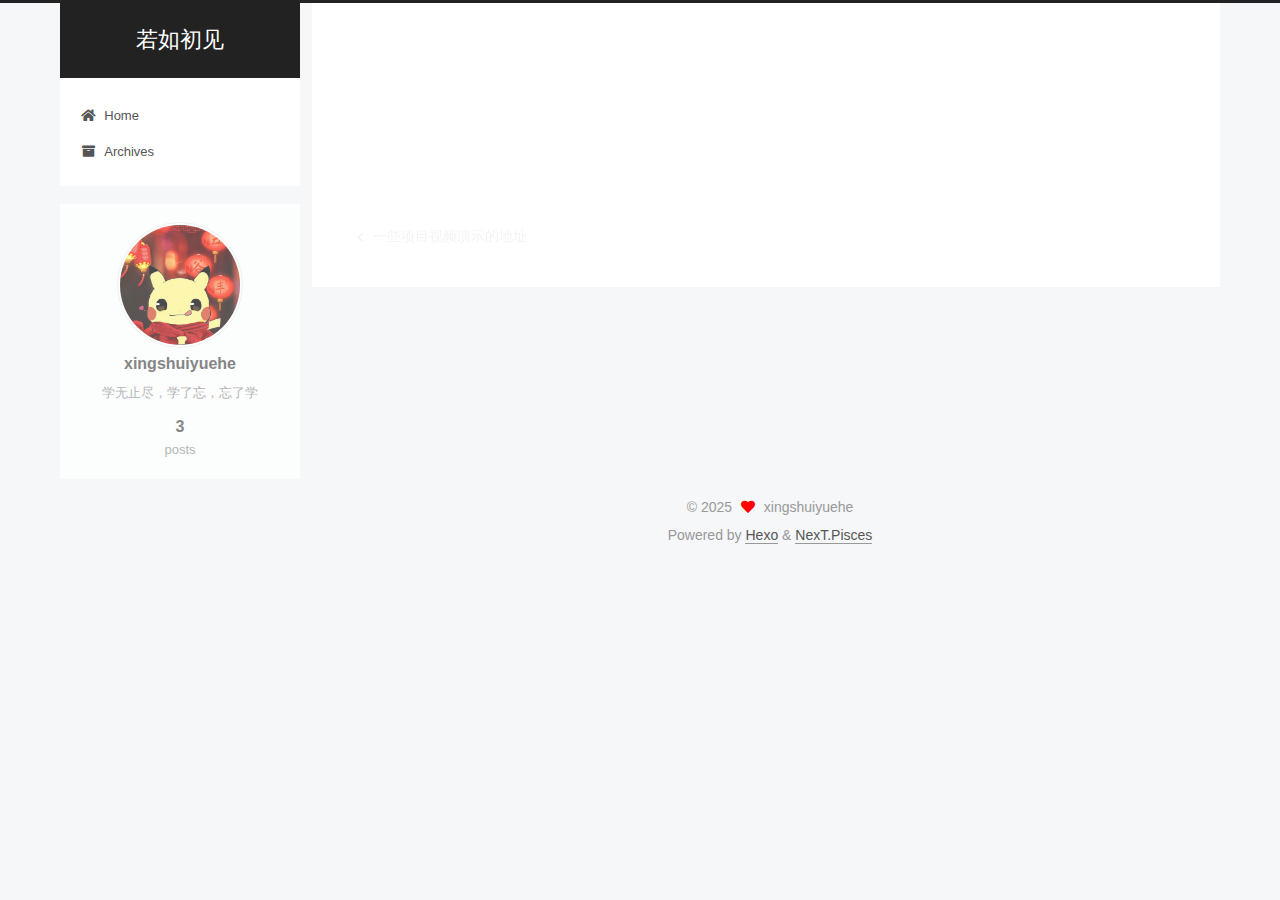
<file: 2025/08/06/spine结合unity的demo/index.html>
<!DOCTYPE html>
<html lang="en">
<head>
  <meta charset="UTF-8">
<meta name="viewport" content="width=device-width, initial-scale=1, maximum-scale=2">
<meta name="theme-color" content="#222">
<meta name="generator" content="Hexo 7.3.0">
  <link rel="apple-touch-icon" sizes="180x180" href="/headjpg/pikachu.png">
  <link rel="icon" type="image/png" sizes="32x32" href="/headjpg/pikachu.png">
  <link rel="icon" type="image/png" sizes="16x16" href="/headjpg/pikachu.png">
  <link rel="mask-icon" href="/headjpg/pikachu.png" color="#222">

<link rel="stylesheet" href="/css/main.css">


<link rel="stylesheet" href="/lib/font-awesome/css/all.min.css">

<script id="hexo-configurations">
    var NexT = window.NexT || {};
    var CONFIG = {"hostname":"xingshuiyuehe.github.io","root":"/","scheme":"Pisces","version":"7.8.0","exturl":false,"sidebar":{"position":"left","display":"post","padding":18,"offset":12,"onmobile":false},"copycode":{"enable":false,"show_result":false,"style":null},"back2top":{"enable":true,"sidebar":false,"scrollpercent":false},"bookmark":{"enable":false,"color":"#222","save":"auto"},"fancybox":false,"mediumzoom":false,"lazyload":false,"pangu":false,"comments":{"style":"tabs","active":null,"storage":true,"lazyload":false,"nav":null},"algolia":{"hits":{"per_page":10},"labels":{"input_placeholder":"Search for Posts","hits_empty":"We didn't find any results for the search: ${query}","hits_stats":"${hits} results found in ${time} ms"}},"localsearch":{"enable":false,"trigger":"auto","top_n_per_article":1,"unescape":false,"preload":false},"motion":{"enable":true,"async":false,"transition":{"post_block":"fadeIn","post_header":"slideDownIn","post_body":"slideDownIn","coll_header":"slideLeftIn","sidebar":"slideUpIn"}}};
  </script>

  <meta name="description" content="学无止尽，学了忘，忘了学">
<meta property="og:type" content="article">
<meta property="og:title" content="spine结合unity的demo">
<meta property="og:url" content="http://xingshuiyuehe.github.io/2025/08/06/spine%E7%BB%93%E5%90%88unity%E7%9A%84demo/index.html">
<meta property="og:site_name" content="若如初见">
<meta property="og:description" content="学无止尽，学了忘，忘了学">
<meta property="og:locale" content="en_US">
<meta property="article:published_time" content="2025-08-06T09:16:32.000Z">
<meta property="article:modified_time" content="2025-08-06T09:16:32.899Z">
<meta property="article:author" content="xingshuiyuehe">
<meta property="article:tag" content="C#,unity">
<meta name="twitter:card" content="summary">

<link rel="canonical" href="http://xingshuiyuehe.github.io/2025/08/06/spine%E7%BB%93%E5%90%88unity%E7%9A%84demo/">


<script id="page-configurations">
  // https://hexo.io/docs/variables.html
  CONFIG.page = {
    sidebar: "",
    isHome : false,
    isPost : true,
    lang   : 'en'
  };
</script>

  <title>spine结合unity的demo | 若如初见</title>
  






  <noscript>
  <style>
  .use-motion .brand,
  .use-motion .menu-item,
  .sidebar-inner,
  .use-motion .post-block,
  .use-motion .pagination,
  .use-motion .comments,
  .use-motion .post-header,
  .use-motion .post-body,
  .use-motion .collection-header { opacity: initial; }

  .use-motion .site-title,
  .use-motion .site-subtitle {
    opacity: initial;
    top: initial;
  }

  .use-motion .logo-line-before i { left: initial; }
  .use-motion .logo-line-after i { right: initial; }
  </style>
</noscript>

</head>

<body itemscope itemtype="http://schema.org/WebPage">
  <div class="container use-motion">
    <div class="headband"></div>

    <header class="header" itemscope itemtype="http://schema.org/WPHeader">
      <div class="header-inner"><div class="site-brand-container">
  <div class="site-nav-toggle">
    <div class="toggle" aria-label="Toggle navigation bar">
      <span class="toggle-line toggle-line-first"></span>
      <span class="toggle-line toggle-line-middle"></span>
      <span class="toggle-line toggle-line-last"></span>
    </div>
  </div>

  <div class="site-meta">

    <a href="/" class="brand" rel="start">
      <span class="logo-line-before"><i></i></span>
      <h1 class="site-title">若如初见</h1>
      <span class="logo-line-after"><i></i></span>
    </a>
  </div>

  <div class="site-nav-right">
    <div class="toggle popup-trigger">
    </div>
  </div>
</div>




<nav class="site-nav">
  <ul id="menu" class="main-menu menu">
        <li class="menu-item menu-item-home">

    <a href="/" rel="section"><i class="fa fa-home fa-fw"></i>Home</a>

  </li>
        <li class="menu-item menu-item-archives">

    <a href="/archives/" rel="section"><i class="fa fa-archive fa-fw"></i>Archives</a>

  </li>
  </ul>
</nav>




</div>
    </header>

    
  <div class="back-to-top">
    <i class="fa fa-arrow-up"></i>
    <span>0%</span>
  </div>


    <main class="main">
      <div class="main-inner">
        <div class="content-wrap">
          

          <div class="content post posts-expand">
            

    
  
  
  <article itemscope itemtype="http://schema.org/Article" class="post-block" lang="en">
    <link itemprop="mainEntityOfPage" href="http://xingshuiyuehe.github.io/2025/08/06/spine%E7%BB%93%E5%90%88unity%E7%9A%84demo/">

    <span hidden itemprop="author" itemscope itemtype="http://schema.org/Person">
      <meta itemprop="image" content="/headjpg/pikaq.jpg">
      <meta itemprop="name" content="xingshuiyuehe">
      <meta itemprop="description" content="学无止尽，学了忘，忘了学">
    </span>

    <span hidden itemprop="publisher" itemscope itemtype="http://schema.org/Organization">
      <meta itemprop="name" content="若如初见">
    </span>
      <header class="post-header">
        <h1 class="post-title" itemprop="name headline">
          spine结合unity的demo
        </h1>

        <div class="post-meta">
            <span class="post-meta-item">
              <span class="post-meta-item-icon">
                <i class="far fa-calendar"></i>
              </span>
              <span class="post-meta-item-text">Posted on</span>

              <time title="Created: 2025-08-06 17:16:32" itemprop="dateCreated datePublished" datetime="2025-08-06T17:16:32+08:00">2025-08-06</time>
            </span>

          

        </div>
      </header>

    
    
    
    <div class="post-body" itemprop="articleBody">

      
        
    </div>

    
    
    

      <footer class="post-footer">

        


        
    <div class="post-nav">
      <div class="post-nav-item">
    <a href="/2025/08/06/%E4%B8%80%E4%BA%9B%E9%A1%B9%E7%9B%AE%E8%A7%86%E9%A2%91%E6%BC%94%E7%A4%BA%E7%9A%84%E5%9C%B0%E5%9D%80/" rel="prev" title="一些项目视频演示的地址">
      <i class="fa fa-chevron-left"></i> 一些项目视频演示的地址
    </a></div>
      <div class="post-nav-item"></div>
    </div>
      </footer>
    
  </article>
  
  
  



          </div>
          

<script>
  window.addEventListener('tabs:register', () => {
    let { activeClass } = CONFIG.comments;
    if (CONFIG.comments.storage) {
      activeClass = localStorage.getItem('comments_active') || activeClass;
    }
    if (activeClass) {
      let activeTab = document.querySelector(`a[href="#comment-${activeClass}"]`);
      if (activeTab) {
        activeTab.click();
      }
    }
  });
  if (CONFIG.comments.storage) {
    window.addEventListener('tabs:click', event => {
      if (!event.target.matches('.tabs-comment .tab-content .tab-pane')) return;
      let commentClass = event.target.classList[1];
      localStorage.setItem('comments_active', commentClass);
    });
  }
</script>

        </div>
          
  
  <div class="toggle sidebar-toggle">
    <span class="toggle-line toggle-line-first"></span>
    <span class="toggle-line toggle-line-middle"></span>
    <span class="toggle-line toggle-line-last"></span>
  </div>

  <aside class="sidebar">
    <div class="sidebar-inner">

      <ul class="sidebar-nav motion-element">
        <li class="sidebar-nav-toc">
          Table of Contents
        </li>
        <li class="sidebar-nav-overview">
          Overview
        </li>
      </ul>

      <!--noindex-->
      <div class="post-toc-wrap sidebar-panel">
      </div>
      <!--/noindex-->

      <div class="site-overview-wrap sidebar-panel">
        <div class="site-author motion-element" itemprop="author" itemscope itemtype="http://schema.org/Person">
    <img class="site-author-image" itemprop="image" alt="xingshuiyuehe"
      src="/headjpg/pikaq.jpg">
  <p class="site-author-name" itemprop="name">xingshuiyuehe</p>
  <div class="site-description" itemprop="description">学无止尽，学了忘，忘了学</div>
</div>
<div class="site-state-wrap motion-element">
  <nav class="site-state">
      <div class="site-state-item site-state-posts">
          <a href="/archives/">
        
          <span class="site-state-item-count">3</span>
          <span class="site-state-item-name">posts</span>
        </a>
      </div>
  </nav>
</div>



      </div>

    </div>
  </aside>
  <div id="sidebar-dimmer"></div>


      </div>
    </main>

    <footer class="footer">
      <div class="footer-inner">
        

        

<div class="copyright">
  
  &copy; 
  <span itemprop="copyrightYear">2025</span>
  <span class="with-love">
    <i class="fa fa-heart"></i>
  </span>
  <span class="author" itemprop="copyrightHolder">xingshuiyuehe</span>
</div>
  <div class="powered-by">Powered by <a href="https://hexo.io/" class="theme-link" rel="noopener" target="_blank">Hexo</a> & <a href="https://pisces.theme-next.org/" class="theme-link" rel="noopener" target="_blank">NexT.Pisces</a>
  </div>

        








      </div>
    </footer>
  </div>

  
  <script src="/lib/anime.min.js"></script>
  <script src="/lib/velocity/velocity.min.js"></script>
  <script src="/lib/velocity/velocity.ui.min.js"></script>

<script src="/js/utils.js"></script>

<script src="/js/motion.js"></script>


<script src="/js/schemes/pisces.js"></script>


<script src="/js/next-boot.js"></script>




  















  

  

</body>
</html>
</file>
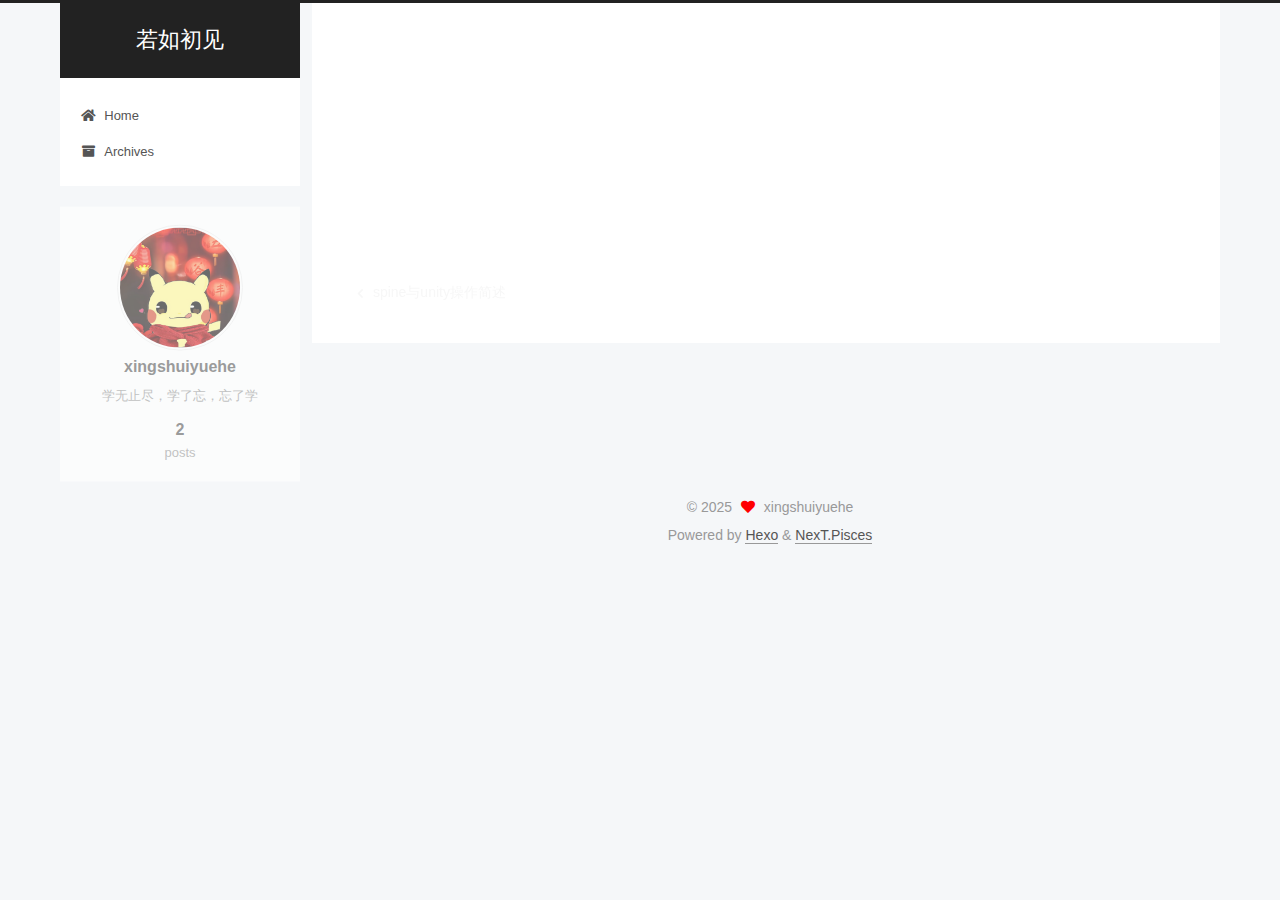
<file: 2025/08/06/一些项目视频演示的地址/index.html>
<!DOCTYPE html>
<html lang="en">
<head>
  <meta charset="UTF-8">
<meta name="viewport" content="width=device-width, initial-scale=1, maximum-scale=2">
<meta name="theme-color" content="#222">
<meta name="generator" content="Hexo 7.3.0">
  <link rel="apple-touch-icon" sizes="180x180" href="/headjpg/pikachu.png">
  <link rel="icon" type="image/png" sizes="32x32" href="/headjpg/pikachu.png">
  <link rel="icon" type="image/png" sizes="16x16" href="/headjpg/pikachu.png">
  <link rel="mask-icon" href="/headjpg/pikachu.png" color="#222">

<link rel="stylesheet" href="/css/main.css">


<link rel="stylesheet" href="/lib/font-awesome/css/all.min.css">

<script id="hexo-configurations">
    var NexT = window.NexT || {};
    var CONFIG = {"hostname":"xingshuiyuehe.github.io","root":"/","scheme":"Pisces","version":"7.8.0","exturl":false,"sidebar":{"position":"left","display":"post","padding":18,"offset":12,"onmobile":false},"copycode":{"enable":false,"show_result":false,"style":null},"back2top":{"enable":true,"sidebar":false,"scrollpercent":false},"bookmark":{"enable":false,"color":"#222","save":"auto"},"fancybox":false,"mediumzoom":false,"lazyload":false,"pangu":false,"comments":{"style":"tabs","active":null,"storage":true,"lazyload":false,"nav":null},"algolia":{"hits":{"per_page":10},"labels":{"input_placeholder":"Search for Posts","hits_empty":"We didn't find any results for the search: ${query}","hits_stats":"${hits} results found in ${time} ms"}},"localsearch":{"enable":false,"trigger":"auto","top_n_per_article":1,"unescape":false,"preload":false},"motion":{"enable":true,"async":false,"transition":{"post_block":"fadeIn","post_header":"slideDownIn","post_body":"slideDownIn","coll_header":"slideLeftIn","sidebar":"slideUpIn"}}};
  </script>

  <meta name="description" content="www.baidu.com">
<meta property="og:type" content="article">
<meta property="og:title" content="一些项目视频演示的地址">
<meta property="og:url" content="http://xingshuiyuehe.github.io/2025/08/06/%E4%B8%80%E4%BA%9B%E9%A1%B9%E7%9B%AE%E8%A7%86%E9%A2%91%E6%BC%94%E7%A4%BA%E7%9A%84%E5%9C%B0%E5%9D%80/index.html">
<meta property="og:site_name" content="若如初见">
<meta property="og:description" content="www.baidu.com">
<meta property="og:locale" content="en_US">
<meta property="article:published_time" content="2025-08-06T07:19:04.000Z">
<meta property="article:modified_time" content="2025-08-06T07:21:07.957Z">
<meta property="article:author" content="xingshuiyuehe">
<meta property="article:tag" content="C#,unity">
<meta name="twitter:card" content="summary">

<link rel="canonical" href="http://xingshuiyuehe.github.io/2025/08/06/%E4%B8%80%E4%BA%9B%E9%A1%B9%E7%9B%AE%E8%A7%86%E9%A2%91%E6%BC%94%E7%A4%BA%E7%9A%84%E5%9C%B0%E5%9D%80/">


<script id="page-configurations">
  // https://hexo.io/docs/variables.html
  CONFIG.page = {
    sidebar: "",
    isHome : false,
    isPost : true,
    lang   : 'en'
  };
</script>

  <title>一些项目视频演示的地址 | 若如初见</title>
  






  <noscript>
  <style>
  .use-motion .brand,
  .use-motion .menu-item,
  .sidebar-inner,
  .use-motion .post-block,
  .use-motion .pagination,
  .use-motion .comments,
  .use-motion .post-header,
  .use-motion .post-body,
  .use-motion .collection-header { opacity: initial; }

  .use-motion .site-title,
  .use-motion .site-subtitle {
    opacity: initial;
    top: initial;
  }

  .use-motion .logo-line-before i { left: initial; }
  .use-motion .logo-line-after i { right: initial; }
  </style>
</noscript>

</head>

<body itemscope itemtype="http://schema.org/WebPage">
  <div class="container use-motion">
    <div class="headband"></div>

    <header class="header" itemscope itemtype="http://schema.org/WPHeader">
      <div class="header-inner"><div class="site-brand-container">
  <div class="site-nav-toggle">
    <div class="toggle" aria-label="Toggle navigation bar">
      <span class="toggle-line toggle-line-first"></span>
      <span class="toggle-line toggle-line-middle"></span>
      <span class="toggle-line toggle-line-last"></span>
    </div>
  </div>

  <div class="site-meta">

    <a href="/" class="brand" rel="start">
      <span class="logo-line-before"><i></i></span>
      <h1 class="site-title">若如初见</h1>
      <span class="logo-line-after"><i></i></span>
    </a>
  </div>

  <div class="site-nav-right">
    <div class="toggle popup-trigger">
    </div>
  </div>
</div>




<nav class="site-nav">
  <ul id="menu" class="main-menu menu">
        <li class="menu-item menu-item-home">

    <a href="/" rel="section"><i class="fa fa-home fa-fw"></i>Home</a>

  </li>
        <li class="menu-item menu-item-archives">

    <a href="/archives/" rel="section"><i class="fa fa-archive fa-fw"></i>Archives</a>

  </li>
  </ul>
</nav>




</div>
    </header>

    
  <div class="back-to-top">
    <i class="fa fa-arrow-up"></i>
    <span>0%</span>
  </div>


    <main class="main">
      <div class="main-inner">
        <div class="content-wrap">
          

          <div class="content post posts-expand">
            

    
  
  
  <article itemscope itemtype="http://schema.org/Article" class="post-block" lang="en">
    <link itemprop="mainEntityOfPage" href="http://xingshuiyuehe.github.io/2025/08/06/%E4%B8%80%E4%BA%9B%E9%A1%B9%E7%9B%AE%E8%A7%86%E9%A2%91%E6%BC%94%E7%A4%BA%E7%9A%84%E5%9C%B0%E5%9D%80/">

    <span hidden itemprop="author" itemscope itemtype="http://schema.org/Person">
      <meta itemprop="image" content="/headjpg/pikaq.jpg">
      <meta itemprop="name" content="xingshuiyuehe">
      <meta itemprop="description" content="学无止尽，学了忘，忘了学">
    </span>

    <span hidden itemprop="publisher" itemscope itemtype="http://schema.org/Organization">
      <meta itemprop="name" content="若如初见">
    </span>
      <header class="post-header">
        <h1 class="post-title" itemprop="name headline">
          一些项目视频演示的地址
        </h1>

        <div class="post-meta">
            <span class="post-meta-item">
              <span class="post-meta-item-icon">
                <i class="far fa-calendar"></i>
              </span>
              <span class="post-meta-item-text">Posted on</span>
              

              <time title="Created: 2025-08-06 15:19:04 / Modified: 15:21:07" itemprop="dateCreated datePublished" datetime="2025-08-06T15:19:04+08:00">2025-08-06</time>
            </span>

          

        </div>
      </header>

    
    
    
    <div class="post-body" itemprop="articleBody">

      
        <p><a target="_blank" rel="noopener" href="http://www.baidu.com/">www.baidu.com</a></p>

    </div>

    
    
    

      <footer class="post-footer">

        


        
    <div class="post-nav">
      <div class="post-nav-item">
    <a href="/2025/08/02/spine%E5%8A%A8%E7%94%BB%E7%BB%91%E5%AE%9A/" rel="prev" title="spine与unity操作简述">
      <i class="fa fa-chevron-left"></i> spine与unity操作简述
    </a></div>
      <div class="post-nav-item"></div>
    </div>
      </footer>
    
  </article>
  
  
  



          </div>
          

<script>
  window.addEventListener('tabs:register', () => {
    let { activeClass } = CONFIG.comments;
    if (CONFIG.comments.storage) {
      activeClass = localStorage.getItem('comments_active') || activeClass;
    }
    if (activeClass) {
      let activeTab = document.querySelector(`a[href="#comment-${activeClass}"]`);
      if (activeTab) {
        activeTab.click();
      }
    }
  });
  if (CONFIG.comments.storage) {
    window.addEventListener('tabs:click', event => {
      if (!event.target.matches('.tabs-comment .tab-content .tab-pane')) return;
      let commentClass = event.target.classList[1];
      localStorage.setItem('comments_active', commentClass);
    });
  }
</script>

        </div>
          
  
  <div class="toggle sidebar-toggle">
    <span class="toggle-line toggle-line-first"></span>
    <span class="toggle-line toggle-line-middle"></span>
    <span class="toggle-line toggle-line-last"></span>
  </div>

  <aside class="sidebar">
    <div class="sidebar-inner">

      <ul class="sidebar-nav motion-element">
        <li class="sidebar-nav-toc">
          Table of Contents
        </li>
        <li class="sidebar-nav-overview">
          Overview
        </li>
      </ul>

      <!--noindex-->
      <div class="post-toc-wrap sidebar-panel">
      </div>
      <!--/noindex-->

      <div class="site-overview-wrap sidebar-panel">
        <div class="site-author motion-element" itemprop="author" itemscope itemtype="http://schema.org/Person">
    <img class="site-author-image" itemprop="image" alt="xingshuiyuehe"
      src="/headjpg/pikaq.jpg">
  <p class="site-author-name" itemprop="name">xingshuiyuehe</p>
  <div class="site-description" itemprop="description">学无止尽，学了忘，忘了学</div>
</div>
<div class="site-state-wrap motion-element">
  <nav class="site-state">
      <div class="site-state-item site-state-posts">
          <a href="/archives/">
        
          <span class="site-state-item-count">2</span>
          <span class="site-state-item-name">posts</span>
        </a>
      </div>
  </nav>
</div>



      </div>

    </div>
  </aside>
  <div id="sidebar-dimmer"></div>


      </div>
    </main>

    <footer class="footer">
      <div class="footer-inner">
        

        

<div class="copyright">
  
  &copy; 
  <span itemprop="copyrightYear">2025</span>
  <span class="with-love">
    <i class="fa fa-heart"></i>
  </span>
  <span class="author" itemprop="copyrightHolder">xingshuiyuehe</span>
</div>
  <div class="powered-by">Powered by <a href="https://hexo.io/" class="theme-link" rel="noopener" target="_blank">Hexo</a> & <a href="https://pisces.theme-next.org/" class="theme-link" rel="noopener" target="_blank">NexT.Pisces</a>
  </div>

        








      </div>
    </footer>
  </div>

  
  <script src="/lib/anime.min.js"></script>
  <script src="/lib/velocity/velocity.min.js"></script>
  <script src="/lib/velocity/velocity.ui.min.js"></script>

<script src="/js/utils.js"></script>

<script src="/js/motion.js"></script>


<script src="/js/schemes/pisces.js"></script>


<script src="/js/next-boot.js"></script>




  















  

  

</body>
</html>
</file>
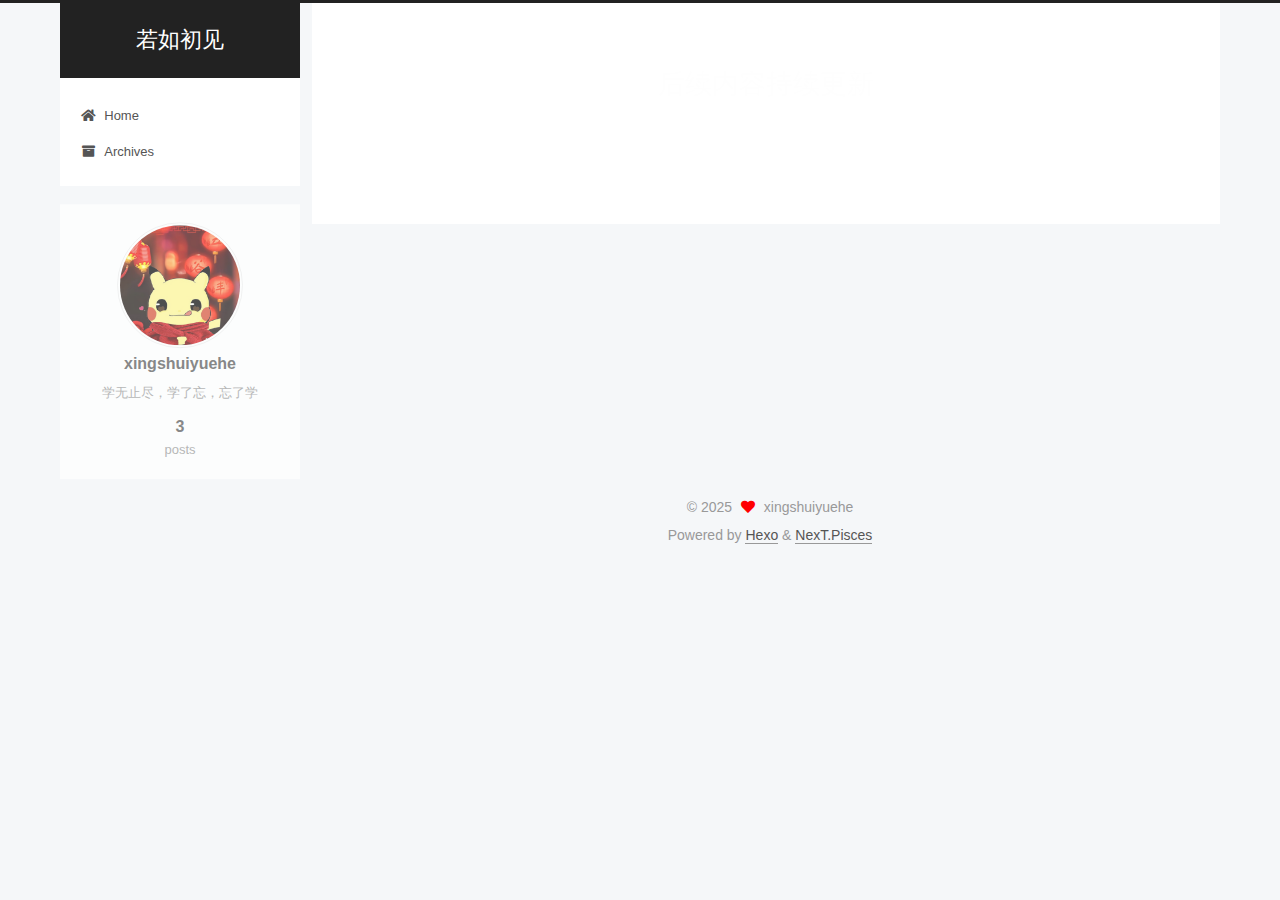
<file: （文件名）.html>
<!DOCTYPE html>
<html lang="en">
<head>
  <meta charset="UTF-8">
<meta name="viewport" content="width=device-width, initial-scale=1, maximum-scale=2">
<meta name="theme-color" content="#222">
<meta name="generator" content="Hexo 7.3.0">
  <link rel="apple-touch-icon" sizes="180x180" href="/headjpg/pikachu.png">
  <link rel="icon" type="image/png" sizes="32x32" href="/headjpg/pikachu.png">
  <link rel="icon" type="image/png" sizes="16x16" href="/headjpg/pikachu.png">
  <link rel="mask-icon" href="/headjpg/pikachu.png" color="#222">

<link rel="stylesheet" href="/css/main.css">


<link rel="stylesheet" href="/lib/font-awesome/css/all.min.css">

<script id="hexo-configurations">
    var NexT = window.NexT || {};
    var CONFIG = {"hostname":"xingshuiyuehe.github.io","root":"/","scheme":"Pisces","version":"7.8.0","exturl":false,"sidebar":{"position":"left","display":"post","padding":18,"offset":12,"onmobile":false},"copycode":{"enable":false,"show_result":false,"style":null},"back2top":{"enable":true,"sidebar":false,"scrollpercent":false},"bookmark":{"enable":false,"color":"#222","save":"auto"},"fancybox":false,"mediumzoom":false,"lazyload":false,"pangu":false,"comments":{"style":"tabs","active":null,"storage":true,"lazyload":false,"nav":null},"algolia":{"hits":{"per_page":10},"labels":{"input_placeholder":"Search for Posts","hits_empty":"We didn't find any results for the search: ${query}","hits_stats":"${hits} results found in ${time} ms"}},"localsearch":{"enable":false,"trigger":"auto","top_n_per_article":1,"unescape":false,"preload":false},"motion":{"enable":true,"async":false,"transition":{"post_block":"fadeIn","post_header":"slideDownIn","post_body":"slideDownIn","coll_header":"slideLeftIn","sidebar":"slideUpIn"}}};
  </script>

  <meta name="description" content="学无止尽，学了忘，忘了学">
<meta property="og:type" content="website">
<meta property="og:title" content="后续内容持续更新">
<meta property="og:url" content="http://xingshuiyuehe.github.io/%EF%BC%88%E6%96%87%E4%BB%B6%E5%90%8D%EF%BC%89.html">
<meta property="og:site_name" content="若如初见">
<meta property="og:description" content="学无止尽，学了忘，忘了学">
<meta property="og:locale" content="en_US">
<meta property="article:published_time" content="2025-08-06T07:02:17.000Z">
<meta property="article:modified_time" content="2025-08-06T07:17:35.089Z">
<meta property="article:author" content="xingshuiyuehe">
<meta property="article:tag" content="标签1">
<meta property="article:tag" content="标签2">
<meta name="twitter:card" content="summary">

<link rel="canonical" href="http://xingshuiyuehe.github.io/%EF%BC%88%E6%96%87%E4%BB%B6%E5%90%8D%EF%BC%89">


<script id="page-configurations">
  // https://hexo.io/docs/variables.html
  CONFIG.page = {
    sidebar: "",
    isHome : false,
    isPost : false,
    lang   : 'en'
  };
</script>

  <title>后续内容持续更新 | 若如初见
</title>
  






  <noscript>
  <style>
  .use-motion .brand,
  .use-motion .menu-item,
  .sidebar-inner,
  .use-motion .post-block,
  .use-motion .pagination,
  .use-motion .comments,
  .use-motion .post-header,
  .use-motion .post-body,
  .use-motion .collection-header { opacity: initial; }

  .use-motion .site-title,
  .use-motion .site-subtitle {
    opacity: initial;
    top: initial;
  }

  .use-motion .logo-line-before i { left: initial; }
  .use-motion .logo-line-after i { right: initial; }
  </style>
</noscript>

</head>

<body itemscope itemtype="http://schema.org/WebPage">
  <div class="container use-motion">
    <div class="headband"></div>

    <header class="header" itemscope itemtype="http://schema.org/WPHeader">
      <div class="header-inner"><div class="site-brand-container">
  <div class="site-nav-toggle">
    <div class="toggle" aria-label="Toggle navigation bar">
      <span class="toggle-line toggle-line-first"></span>
      <span class="toggle-line toggle-line-middle"></span>
      <span class="toggle-line toggle-line-last"></span>
    </div>
  </div>

  <div class="site-meta">

    <a href="/" class="brand" rel="start">
      <span class="logo-line-before"><i></i></span>
      <h1 class="site-title">若如初见</h1>
      <span class="logo-line-after"><i></i></span>
    </a>
  </div>

  <div class="site-nav-right">
    <div class="toggle popup-trigger">
    </div>
  </div>
</div>




<nav class="site-nav">
  <ul id="menu" class="main-menu menu">
        <li class="menu-item menu-item-home">

    <a href="/" rel="section"><i class="fa fa-home fa-fw"></i>Home</a>

  </li>
        <li class="menu-item menu-item-archives">

    <a href="/archives/" rel="section"><i class="fa fa-archive fa-fw"></i>Archives</a>

  </li>
  </ul>
</nav>




</div>
    </header>

    
  <div class="back-to-top">
    <i class="fa fa-arrow-up"></i>
    <span>0%</span>
  </div>


    <main class="main">
      <div class="main-inner">
        <div class="content-wrap">
          
  
  

          <div class="content page posts-expand">
            

    
    
    
    <div class="post-block" lang="en">
      <header class="post-header">

<h1 class="post-title" itemprop="name headline">后续内容持续更新
</h1>

<div class="post-meta">
  

</div>

</header>

      
      
      
      <div class="post-body">
          
      </div>
      
      
      
    </div>
    

    
    
    


          </div>
          

<script>
  window.addEventListener('tabs:register', () => {
    let { activeClass } = CONFIG.comments;
    if (CONFIG.comments.storage) {
      activeClass = localStorage.getItem('comments_active') || activeClass;
    }
    if (activeClass) {
      let activeTab = document.querySelector(`a[href="#comment-${activeClass}"]`);
      if (activeTab) {
        activeTab.click();
      }
    }
  });
  if (CONFIG.comments.storage) {
    window.addEventListener('tabs:click', event => {
      if (!event.target.matches('.tabs-comment .tab-content .tab-pane')) return;
      let commentClass = event.target.classList[1];
      localStorage.setItem('comments_active', commentClass);
    });
  }
</script>

        </div>
          
  
  <div class="toggle sidebar-toggle">
    <span class="toggle-line toggle-line-first"></span>
    <span class="toggle-line toggle-line-middle"></span>
    <span class="toggle-line toggle-line-last"></span>
  </div>

  <aside class="sidebar">
    <div class="sidebar-inner">

      <ul class="sidebar-nav motion-element">
        <li class="sidebar-nav-toc">
          Table of Contents
        </li>
        <li class="sidebar-nav-overview">
          Overview
        </li>
      </ul>

      <!--noindex-->
      <div class="post-toc-wrap sidebar-panel">
      </div>
      <!--/noindex-->

      <div class="site-overview-wrap sidebar-panel">
        <div class="site-author motion-element" itemprop="author" itemscope itemtype="http://schema.org/Person">
    <img class="site-author-image" itemprop="image" alt="xingshuiyuehe"
      src="/headjpg/pikaq.jpg">
  <p class="site-author-name" itemprop="name">xingshuiyuehe</p>
  <div class="site-description" itemprop="description">学无止尽，学了忘，忘了学</div>
</div>
<div class="site-state-wrap motion-element">
  <nav class="site-state">
      <div class="site-state-item site-state-posts">
          <a href="/archives/">
        
          <span class="site-state-item-count">3</span>
          <span class="site-state-item-name">posts</span>
        </a>
      </div>
  </nav>
</div>



      </div>

    </div>
  </aside>
  <div id="sidebar-dimmer"></div>


      </div>
    </main>

    <footer class="footer">
      <div class="footer-inner">
        

        

<div class="copyright">
  
  &copy; 
  <span itemprop="copyrightYear">2025</span>
  <span class="with-love">
    <i class="fa fa-heart"></i>
  </span>
  <span class="author" itemprop="copyrightHolder">xingshuiyuehe</span>
</div>
  <div class="powered-by">Powered by <a href="https://hexo.io/" class="theme-link" rel="noopener" target="_blank">Hexo</a> & <a href="https://pisces.theme-next.org/" class="theme-link" rel="noopener" target="_blank">NexT.Pisces</a>
  </div>

        








      </div>
    </footer>
  </div>

  
  <script src="/lib/anime.min.js"></script>
  <script src="/lib/velocity/velocity.min.js"></script>
  <script src="/lib/velocity/velocity.ui.min.js"></script>

<script src="/js/utils.js"></script>

<script src="/js/motion.js"></script>


<script src="/js/schemes/pisces.js"></script>


<script src="/js/next-boot.js"></script>




  















  

  

</body>
</html>
</file>
<file: css/main.css>
:root {
  --body-bg-color: #f5f7f9;
  --content-bg-color: #fff;
  --card-bg-color: #f5f5f5;
  --text-color: #555;
  --blockquote-color: #666;
  --link-color: #555;
  --link-hover-color: #222;
  --brand-color: #fff;
  --brand-hover-color: #fff;
  --table-row-odd-bg-color: #f9f9f9;
  --table-row-hover-bg-color: #f5f5f5;
  --menu-item-bg-color: #f5f5f5;
  --btn-default-bg: #fff;
  --btn-default-color: #555;
  --btn-default-border-color: #555;
  --btn-default-hover-bg: #222;
  --btn-default-hover-color: #fff;
  --btn-default-hover-border-color: #222;
}
html {
  line-height: 1.15; /* 1 */
  -webkit-text-size-adjust: 100%; /* 2 */
}
body {
  margin: 0;
}
main {
  display: block;
}
h1 {
  font-size: 2em;
  margin: 0.67em 0;
}
hr {
  box-sizing: content-box; /* 1 */
  height: 0; /* 1 */
  overflow: visible; /* 2 */
}
pre {
  font-family: monospace, monospace; /* 1 */
  font-size: 1em; /* 2 */
}
a {
  background: transparent;
}
abbr[title] {
  border-bottom: none; /* 1 */
  text-decoration: underline; /* 2 */
  text-decoration: underline dotted; /* 2 */
}
b,
strong {
  font-weight: bolder;
}
code,
kbd,
samp {
  font-family: monospace, monospace; /* 1 */
  font-size: 1em; /* 2 */
}
small {
  font-size: 80%;
}
sub,
sup {
  font-size: 75%;
  line-height: 0;
  position: relative;
  vertical-align: baseline;
}
sub {
  bottom: -0.25em;
}
sup {
  top: -0.5em;
}
img {
  border-style: none;
}
button,
input,
optgroup,
select,
textarea {
  font-family: inherit; /* 1 */
  font-size: 100%; /* 1 */
  line-height: 1.15; /* 1 */
  margin: 0; /* 2 */
}
button,
input {
/* 1 */
  overflow: visible;
}
button,
select {
/* 1 */
  text-transform: none;
}
button,
[type='button'],
[type='reset'],
[type='submit'] {
  -webkit-appearance: button;
}
button::-moz-focus-inner,
[type='button']::-moz-focus-inner,
[type='reset']::-moz-focus-inner,
[type='submit']::-moz-focus-inner {
  border-style: none;
  padding: 0;
}
button:-moz-focusring,
[type='button']:-moz-focusring,
[type='reset']:-moz-focusring,
[type='submit']:-moz-focusring {
  outline: 1px dotted ButtonText;
}
fieldset {
  padding: 0.35em 0.75em 0.625em;
}
legend {
  box-sizing: border-box; /* 1 */
  color: inherit; /* 2 */
  display: table; /* 1 */
  max-width: 100%; /* 1 */
  padding: 0; /* 3 */
  white-space: normal; /* 1 */
}
progress {
  vertical-align: baseline;
}
textarea {
  overflow: auto;
}
[type='checkbox'],
[type='radio'] {
  box-sizing: border-box; /* 1 */
  padding: 0; /* 2 */
}
[type='number']::-webkit-inner-spin-button,
[type='number']::-webkit-outer-spin-button {
  height: auto;
}
[type='search'] {
  outline-offset: -2px; /* 2 */
  -webkit-appearance: textfield; /* 1 */
}
[type='search']::-webkit-search-decoration {
  -webkit-appearance: none;
}
::-webkit-file-upload-button {
  font: inherit; /* 2 */
  -webkit-appearance: button; /* 1 */
}
details {
  display: block;
}
summary {
  display: list-item;
}
template {
  display: none;
}
[hidden] {
  display: none;
}
::selection {
  background: #262a30;
  color: #eee;
}
html,
body {
  height: 100%;
}
body {
  background: var(--body-bg-color);
  color: var(--text-color);
  font-family: 'Lato', "PingFang SC", "Microsoft YaHei", sans-serif;
  font-size: 1em;
  line-height: 2;
}
@media (max-width: 991px) {
  body {
    padding-left: 0 !important;
    padding-right: 0 !important;
  }
}
h1,
h2,
h3,
h4,
h5,
h6 {
  font-family: 'Lato', "PingFang SC", "Microsoft YaHei", sans-serif;
  font-weight: bold;
  line-height: 1.5;
  margin: 20px 0 15px;
}
h1 {
  font-size: 1.5em;
}
h2 {
  font-size: 1.375em;
}
h3 {
  font-size: 1.25em;
}
h4 {
  font-size: 1.125em;
}
h5 {
  font-size: 1em;
}
h6 {
  font-size: 0.875em;
}
p {
  margin: 0 0 20px 0;
}
a,
span.exturl {
  border-bottom: 1px solid #999;
  color: var(--link-color);
  outline: 0;
  text-decoration: none;
  overflow-wrap: break-word;
  word-wrap: break-word;
  cursor: pointer;
}
a:hover,
span.exturl:hover {
  border-bottom-color: var(--link-hover-color);
  color: var(--link-hover-color);
}
iframe,
img,
video {
  display: block;
  margin-left: auto;
  margin-right: auto;
  max-width: 100%;
}
hr {
  background-image: repeating-linear-gradient(-45deg, #ddd, #ddd 4px, transparent 4px, transparent 8px);
  border: 0;
  height: 3px;
  margin: 40px 0;
}
blockquote {
  border-left: 4px solid #ddd;
  color: var(--blockquote-color);
  margin: 0;
  padding: 0 15px;
}
blockquote cite::before {
  content: '-';
  padding: 0 5px;
}
dt {
  font-weight: bold;
}
dd {
  margin: 0;
  padding: 0;
}
kbd {
  background-color: #f5f5f5;
  background-image: linear-gradient(#eee, #fff, #eee);
  border: 1px solid #ccc;
  border-radius: 0.2em;
  box-shadow: 0.1em 0.1em 0.2em rgba(0,0,0,0.1);
  color: #555;
  font-family: inherit;
  padding: 0.1em 0.3em;
  white-space: nowrap;
}
.table-container {
  overflow: auto;
}
table {
  border-collapse: collapse;
  border-spacing: 0;
  font-size: 0.875em;
  margin: 0 0 20px 0;
  width: 100%;
}
tbody tr:nth-of-type(odd) {
  background: var(--table-row-odd-bg-color);
}
tbody tr:hover {
  background: var(--table-row-hover-bg-color);
}
caption,
th,
td {
  font-weight: normal;
  padding: 8px;
  vertical-align: middle;
}
th,
td {
  border: 1px solid #ddd;
  border-bottom: 3px solid #ddd;
}
th {
  font-weight: 700;
  padding-bottom: 10px;
}
td {
  border-bottom-width: 1px;
}
.btn {
  background: var(--btn-default-bg);
  border: 2px solid var(--btn-default-border-color);
  border-radius: 2px;
  color: var(--btn-default-color);
  display: inline-block;
  font-size: 0.875em;
  line-height: 2;
  padding: 0 20px;
  text-decoration: none;
  transition-property: background-color;
  transition-delay: 0s;
  transition-duration: 0.2s;
  transition-timing-function: ease-in-out;
}
.btn:hover {
  background: var(--btn-default-hover-bg);
  border-color: var(--btn-default-hover-border-color);
  color: var(--btn-default-hover-color);
}
.btn + .btn {
  margin: 0 0 8px 8px;
}
.btn .fa-fw {
  text-align: left;
  width: 1.285714285714286em;
}
.toggle {
  line-height: 0;
}
.toggle .toggle-line {
  background: #fff;
  display: inline-block;
  height: 2px;
  left: 0;
  position: relative;
  top: 0;
  transition: all 0.4s;
  vertical-align: top;
  width: 100%;
}
.toggle .toggle-line:not(:first-child) {
  margin-top: 3px;
}
.toggle.toggle-arrow .toggle-line-first {
  left: 50%;
  top: 2px;
  transform: rotate(45deg);
  width: 50%;
}
.toggle.toggle-arrow .toggle-line-middle {
  left: 2px;
  width: 90%;
}
.toggle.toggle-arrow .toggle-line-last {
  left: 50%;
  top: -2px;
  transform: rotate(-45deg);
  width: 50%;
}
.toggle.toggle-close .toggle-line-first {
  transform: rotate(-45deg);
  top: 5px;
}
.toggle.toggle-close .toggle-line-middle {
  opacity: 0;
}
.toggle.toggle-close .toggle-line-last {
  transform: rotate(45deg);
  top: -5px;
}
.highlight,
pre {
  background: #f7f7f7;
  color: #4d4d4c;
  line-height: 1.6;
  margin: 0 auto 20px;
}
pre,
code {
  font-family: consolas, Menlo, monospace, "PingFang SC", "Microsoft YaHei";
}
code {
  background: #eee;
  border-radius: 3px;
  color: #555;
  padding: 2px 4px;
  overflow-wrap: break-word;
  word-wrap: break-word;
}
.highlight *::selection {
  background: #d6d6d6;
}
.highlight pre {
  border: 0;
  margin: 0;
  padding: 10px 0;
}
.highlight table {
  border: 0;
  margin: 0;
  width: auto;
}
.highlight td {
  border: 0;
  padding: 0;
}
.highlight figcaption {
  background: #eff2f3;
  color: #4d4d4c;
  display: flex;
  font-size: 0.875em;
  justify-content: space-between;
  line-height: 1.2;
  padding: 0.5em;
}
.highlight figcaption a {
  color: #4d4d4c;
}
.highlight figcaption a:hover {
  border-bottom-color: #4d4d4c;
}
.highlight .gutter {
  -moz-user-select: none;
  -ms-user-select: none;
  -webkit-user-select: none;
  user-select: none;
}
.highlight .gutter pre {
  background: #eff2f3;
  color: #869194;
  padding-left: 10px;
  padding-right: 10px;
  text-align: right;
}
.highlight .code pre {
  background: #f7f7f7;
  padding-left: 10px;
  width: 100%;
}
.gist table {
  width: auto;
}
.gist table td {
  border: 0;
}
pre {
  overflow: auto;
  padding: 10px;
}
pre code {
  background: none;
  color: #4d4d4c;
  font-size: 0.875em;
  padding: 0;
  text-shadow: none;
}
pre .deletion {
  background: #fdd;
}
pre .addition {
  background: #dfd;
}
pre .meta {
  color: #eab700;
  -moz-user-select: none;
  -ms-user-select: none;
  -webkit-user-select: none;
  user-select: none;
}
pre .comment {
  color: #8e908c;
}
pre .variable,
pre .attribute,
pre .tag,
pre .name,
pre .regexp,
pre .ruby .constant,
pre .xml .tag .title,
pre .xml .pi,
pre .xml .doctype,
pre .html .doctype,
pre .css .id,
pre .css .class,
pre .css .pseudo {
  color: #c82829;
}
pre .number,
pre .preprocessor,
pre .built_in,
pre .builtin-name,
pre .literal,
pre .params,
pre .constant,
pre .command {
  color: #f5871f;
}
pre .ruby .class .title,
pre .css .rules .attribute,
pre .string,
pre .symbol,
pre .value,
pre .inheritance,
pre .header,
pre .ruby .symbol,
pre .xml .cdata,
pre .special,
pre .formula {
  color: #718c00;
}
pre .title,
pre .css .hexcolor {
  color: #3e999f;
}
pre .function,
pre .python .decorator,
pre .python .title,
pre .ruby .function .title,
pre .ruby .title .keyword,
pre .perl .sub,
pre .javascript .title,
pre .coffeescript .title {
  color: #4271ae;
}
pre .keyword,
pre .javascript .function {
  color: #8959a8;
}
.blockquote-center {
  border-left: none;
  margin: 40px 0;
  padding: 0;
  position: relative;
  text-align: center;
}
.blockquote-center .fa {
  display: block;
  opacity: 0.6;
  position: absolute;
  width: 100%;
}
.blockquote-center .fa-quote-left {
  border-top: 1px solid #ccc;
  text-align: left;
  top: -20px;
}
.blockquote-center .fa-quote-right {
  border-bottom: 1px solid #ccc;
  text-align: right;
  bottom: -20px;
}
.blockquote-center p,
.blockquote-center div {
  text-align: center;
}
.post-body .group-picture img {
  margin: 0 auto;
  padding: 0 3px;
}
.group-picture-row {
  margin-bottom: 6px;
  overflow: hidden;
}
.group-picture-column {
  float: left;
  margin-bottom: 10px;
}
.post-body .label {
  color: #555;
  display: inline;
  padding: 0 2px;
}
.post-body .label.default {
  background: #f0f0f0;
}
.post-body .label.primary {
  background: #efe6f7;
}
.post-body .label.info {
  background: #e5f2f8;
}
.post-body .label.success {
  background: #e7f4e9;
}
.post-body .label.warning {
  background: #fcf6e1;
}
.post-body .label.danger {
  background: #fae8eb;
}
.post-body .tabs {
  margin-bottom: 20px;
}
.post-body .tabs,
.tabs-comment {
  display: block;
  padding-top: 10px;
  position: relative;
}
.post-body .tabs ul.nav-tabs,
.tabs-comment ul.nav-tabs {
  display: flex;
  flex-wrap: wrap;
  margin: 0;
  margin-bottom: -1px;
  padding: 0;
}
@media (max-width: 413px) {
  .post-body .tabs ul.nav-tabs,
  .tabs-comment ul.nav-tabs {
    display: block;
    margin-bottom: 5px;
  }
}
.post-body .tabs ul.nav-tabs li.tab,
.tabs-comment ul.nav-tabs li.tab {
  border-bottom: 1px solid #ddd;
  border-left: 1px solid transparent;
  border-right: 1px solid transparent;
  border-top: 3px solid transparent;
  flex-grow: 1;
  list-style-type: none;
  border-radius: 0 0 0 0;
}
@media (max-width: 413px) {
  .post-body .tabs ul.nav-tabs li.tab,
  .tabs-comment ul.nav-tabs li.tab {
    border-bottom: 1px solid transparent;
    border-left: 3px solid transparent;
    border-right: 1px solid transparent;
    border-top: 1px solid transparent;
  }
}
@media (max-width: 413px) {
  .post-body .tabs ul.nav-tabs li.tab,
  .tabs-comment ul.nav-tabs li.tab {
    border-radius: 0;
  }
}
.post-body .tabs ul.nav-tabs li.tab a,
.tabs-comment ul.nav-tabs li.tab a {
  border-bottom: initial;
  display: block;
  line-height: 1.8;
  outline: 0;
  padding: 0.25em 0.75em;
  text-align: center;
  transition-delay: 0s;
  transition-duration: 0.2s;
  transition-timing-function: ease-out;
}
.post-body .tabs ul.nav-tabs li.tab a i,
.tabs-comment ul.nav-tabs li.tab a i {
  width: 1.285714285714286em;
}
.post-body .tabs ul.nav-tabs li.tab.active,
.tabs-comment ul.nav-tabs li.tab.active {
  border-bottom: 1px solid transparent;
  border-left: 1px solid #ddd;
  border-right: 1px solid #ddd;
  border-top: 3px solid #fc6423;
}
@media (max-width: 413px) {
  .post-body .tabs ul.nav-tabs li.tab.active,
  .tabs-comment ul.nav-tabs li.tab.active {
    border-bottom: 1px solid #ddd;
    border-left: 3px solid #fc6423;
    border-right: 1px solid #ddd;
    border-top: 1px solid #ddd;
  }
}
.post-body .tabs ul.nav-tabs li.tab.active a,
.tabs-comment ul.nav-tabs li.tab.active a {
  color: var(--link-color);
  cursor: default;
}
.post-body .tabs .tab-content .tab-pane,
.tabs-comment .tab-content .tab-pane {
  border: 1px solid #ddd;
  border-top: 0;
  padding: 20px 20px 0 20px;
  border-radius: 0;
}
.post-body .tabs .tab-content .tab-pane:not(.active),
.tabs-comment .tab-content .tab-pane:not(.active) {
  display: none;
}
.post-body .tabs .tab-content .tab-pane.active,
.tabs-comment .tab-content .tab-pane.active {
  display: block;
}
.post-body .tabs .tab-content .tab-pane.active:nth-of-type(1),
.tabs-comment .tab-content .tab-pane.active:nth-of-type(1) {
  border-radius: 0 0 0 0;
}
@media (max-width: 413px) {
  .post-body .tabs .tab-content .tab-pane.active:nth-of-type(1),
  .tabs-comment .tab-content .tab-pane.active:nth-of-type(1) {
    border-radius: 0;
  }
}
.post-body .note {
  border-radius: 3px;
  margin-bottom: 20px;
  padding: 1em;
  position: relative;
  border: 1px solid #eee;
  border-left-width: 5px;
}
.post-body .note h2,
.post-body .note h3,
.post-body .note h4,
.post-body .note h5,
.post-body .note h6 {
  margin-top: 0;
  border-bottom: initial;
  margin-bottom: 0;
  padding-top: 0;
}
.post-body .note p:first-child,
.post-body .note ul:first-child,
.post-body .note ol:first-child,
.post-body .note table:first-child,
.post-body .note pre:first-child,
.post-body .note blockquote:first-child,
.post-body .note img:first-child {
  margin-top: 0;
}
.post-body .note p:last-child,
.post-body .note ul:last-child,
.post-body .note ol:last-child,
.post-body .note table:last-child,
.post-body .note pre:last-child,
.post-body .note blockquote:last-child,
.post-body .note img:last-child {
  margin-bottom: 0;
}
.post-body .note.default {
  border-left-color: #777;
}
.post-body .note.default h2,
.post-body .note.default h3,
.post-body .note.default h4,
.post-body .note.default h5,
.post-body .note.default h6 {
  color: #777;
}
.post-body .note.primary {
  border-left-color: #6f42c1;
}
.post-body .note.primary h2,
.post-body .note.primary h3,
.post-body .note.primary h4,
.post-body .note.primary h5,
.post-body .note.primary h6 {
  color: #6f42c1;
}
.post-body .note.info {
  border-left-color: #428bca;
}
.post-body .note.info h2,
.post-body .note.info h3,
.post-body .note.info h4,
.post-body .note.info h5,
.post-body .note.info h6 {
  color: #428bca;
}
.post-body .note.success {
  border-left-color: #5cb85c;
}
.post-body .note.success h2,
.post-body .note.success h3,
.post-body .note.success h4,
.post-body .note.success h5,
.post-body .note.success h6 {
  color: #5cb85c;
}
.post-body .note.warning {
  border-left-color: #f0ad4e;
}
.post-body .note.warning h2,
.post-body .note.warning h3,
.post-body .note.warning h4,
.post-body .note.warning h5,
.post-body .note.warning h6 {
  color: #f0ad4e;
}
.post-body .note.danger {
  border-left-color: #d9534f;
}
.post-body .note.danger h2,
.post-body .note.danger h3,
.post-body .note.danger h4,
.post-body .note.danger h5,
.post-body .note.danger h6 {
  color: #d9534f;
}
.pagination .prev,
.pagination .next,
.pagination .page-number,
.pagination .space {
  display: inline-block;
  margin: 0 10px;
  padding: 0 11px;
  position: relative;
  top: -1px;
}
@media (max-width: 767px) {
  .pagination .prev,
  .pagination .next,
  .pagination .page-number,
  .pagination .space {
    margin: 0 5px;
  }
}
.pagination {
  border-top: 1px solid #eee;
  margin: 120px 0 0;
  text-align: center;
}
.pagination .prev,
.pagination .next,
.pagination .page-number {
  border-bottom: 0;
  border-top: 1px solid #eee;
  transition-property: border-color;
  transition-delay: 0s;
  transition-duration: 0.2s;
  transition-timing-function: ease-in-out;
}
.pagination .prev:hover,
.pagination .next:hover,
.pagination .page-number:hover {
  border-top-color: #222;
}
.pagination .space {
  margin: 0;
  padding: 0;
}
.pagination .prev {
  margin-left: 0;
}
.pagination .next {
  margin-right: 0;
}
.pagination .page-number.current {
  background: #ccc;
  border-top-color: #ccc;
  color: #fff;
}
@media (max-width: 767px) {
  .pagination {
    border-top: none;
  }
  .pagination .prev,
  .pagination .next,
  .pagination .page-number {
    border-bottom: 1px solid #eee;
    border-top: 0;
    margin-bottom: 10px;
    padding: 0 10px;
  }
  .pagination .prev:hover,
  .pagination .next:hover,
  .pagination .page-number:hover {
    border-bottom-color: #222;
  }
}
.comments {
  margin-top: 60px;
  overflow: hidden;
}
.comment-button-group {
  display: flex;
  flex-wrap: wrap-reverse;
  justify-content: center;
  margin: 1em 0;
}
.comment-button-group .comment-button {
  margin: 0.1em 0.2em;
}
.comment-button-group .comment-button.active {
  background: var(--btn-default-hover-bg);
  border-color: var(--btn-default-hover-border-color);
  color: var(--btn-default-hover-color);
}
.comment-position {
  display: none;
}
.comment-position.active {
  display: block;
}
.tabs-comment {
  background: var(--content-bg-color);
  margin-top: 4em;
  padding-top: 0;
}
.tabs-comment .comments {
  border: 0;
  box-shadow: none;
  margin-top: 0;
  padding-top: 0;
}
.container {
  min-height: 100%;
  position: relative;
}
.main-inner {
  margin: 0 auto;
  width: calc(100% - 20px);
}
@media (min-width: 1200px) {
  .main-inner {
    width: 1160px;
  }
}
@media (min-width: 1600px) {
  .main-inner {
    width: 73%;
  }
}
@media (max-width: 767px) {
  .content-wrap {
    padding: 0 20px;
  }
}
.header {
  background: transparent;
}
.header-inner {
  margin: 0 auto;
  width: calc(100% - 20px);
}
@media (min-width: 1200px) {
  .header-inner {
    width: 1160px;
  }
}
@media (min-width: 1600px) {
  .header-inner {
    width: 73%;
  }
}
.site-brand-container {
  display: flex;
  flex-shrink: 0;
  padding: 0 10px;
}
.headband {
  background: #222;
  height: 3px;
}
.site-meta {
  flex-grow: 1;
  text-align: center;
}
@media (max-width: 767px) {
  .site-meta {
    text-align: center;
  }
}
.brand {
  border-bottom: none;
  color: var(--brand-color);
  display: inline-block;
  line-height: 1.375em;
  padding: 0 40px;
  position: relative;
}
.brand:hover {
  color: var(--brand-hover-color);
}
.site-title {
  font-family: 'Lato', "PingFang SC", "Microsoft YaHei", sans-serif;
  font-size: 1.375em;
  font-weight: normal;
  margin: 0;
}
.site-subtitle {
  color: #ddd;
  font-size: 0.8125em;
  margin: 10px 0;
}
.use-motion .brand {
  opacity: 0;
}
.use-motion .site-title,
.use-motion .site-subtitle,
.use-motion .custom-logo-image {
  opacity: 0;
  position: relative;
  top: -10px;
}
.site-nav-toggle,
.site-nav-right {
  display: none;
}
@media (max-width: 767px) {
  .site-nav-toggle,
  .site-nav-right {
    display: flex;
    flex-direction: column;
    justify-content: center;
  }
}
.site-nav-toggle .toggle,
.site-nav-right .toggle {
  color: var(--text-color);
  padding: 10px;
  width: 22px;
}
.site-nav-toggle .toggle .toggle-line,
.site-nav-right .toggle .toggle-line {
  background: var(--text-color);
  border-radius: 1px;
}
.site-nav {
  display: block;
}
@media (max-width: 767px) {
  .site-nav {
    clear: both;
    display: none;
  }
}
.site-nav.site-nav-on {
  display: block;
}
.menu {
  margin-top: 20px;
  padding-left: 0;
  text-align: center;
}
.menu-item {
  display: inline-block;
  list-style: none;
  margin: 0 10px;
}
@media (max-width: 767px) {
  .menu-item {
    display: block;
    margin-top: 10px;
  }
  .menu-item.menu-item-search {
    display: none;
  }
}
.menu-item a,
.menu-item span.exturl {
  border-bottom: 0;
  display: block;
  font-size: 0.8125em;
  transition-property: border-color;
  transition-delay: 0s;
  transition-duration: 0.2s;
  transition-timing-function: ease-in-out;
}
@media (hover: none) {
  .menu-item a:hover,
  .menu-item span.exturl:hover {
    border-bottom-color: transparent !important;
  }
}
.menu-item .fa,
.menu-item .fab,
.menu-item .far,
.menu-item .fas {
  margin-right: 8px;
}
.menu-item .badge {
  display: inline-block;
  font-weight: bold;
  line-height: 1;
  margin-left: 0.35em;
  margin-top: 0.35em;
  text-align: center;
  white-space: nowrap;
}
@media (max-width: 767px) {
  .menu-item .badge {
    float: right;
    margin-left: 0;
  }
}
.menu-item-active a,
.menu .menu-item a:hover,
.menu .menu-item span.exturl:hover {
  background: var(--menu-item-bg-color);
}
.use-motion .menu-item {
  opacity: 0;
}
.sidebar {
  background: #222;
  bottom: 0;
  box-shadow: inset 0 2px 6px #000;
  position: fixed;
  top: 0;
}
@media (max-width: 991px) {
  .sidebar {
    display: none;
  }
}
.sidebar-inner {
  color: #999;
  padding: 18px 10px;
  text-align: center;
}
.cc-license {
  margin-top: 10px;
  text-align: center;
}
.cc-license .cc-opacity {
  border-bottom: none;
  opacity: 0.7;
}
.cc-license .cc-opacity:hover {
  opacity: 0.9;
}
.cc-license img {
  display: inline-block;
}
.site-author-image {
  border: 1px solid #eee;
  display: block;
  margin: 0 auto;
  max-width: 120px;
  padding: 2px;
  border-radius: 50%;
}
.site-author-name {
  color: var(--text-color);
  font-weight: 600;
  margin: 0;
  text-align: center;
}
.site-description {
  color: #999;
  font-size: 0.8125em;
  margin-top: 0;
  text-align: center;
}
.links-of-author {
  margin-top: 15px;
}
.links-of-author a,
.links-of-author span.exturl {
  border-bottom-color: #555;
  display: inline-block;
  font-size: 0.8125em;
  margin-bottom: 10px;
  margin-right: 10px;
  vertical-align: middle;
}
.links-of-author a::before,
.links-of-author span.exturl::before {
  background: #7dff3d;
  border-radius: 50%;
  content: ' ';
  display: inline-block;
  height: 4px;
  margin-right: 3px;
  vertical-align: middle;
  width: 4px;
}
.sidebar-button {
  margin-top: 15px;
}
.sidebar-button a {
  border: 1px solid #fc6423;
  border-radius: 4px;
  color: #fc6423;
  display: inline-block;
  padding: 0 15px;
}
.sidebar-button a .fa,
.sidebar-button a .fab,
.sidebar-button a .far,
.sidebar-button a .fas {
  margin-right: 5px;
}
.sidebar-button a:hover {
  background: #fc6423;
  border: 1px solid #fc6423;
  color: #fff;
}
.sidebar-button a:hover .fa,
.sidebar-button a:hover .fab,
.sidebar-button a:hover .far,
.sidebar-button a:hover .fas {
  color: #fff;
}
.links-of-blogroll {
  font-size: 0.8125em;
  margin-top: 10px;
}
.links-of-blogroll-title {
  font-size: 0.875em;
  font-weight: 600;
  margin-top: 0;
}
.links-of-blogroll-list {
  list-style: none;
  margin: 0;
  padding: 0;
}
#sidebar-dimmer {
  display: none;
}
@media (max-width: 767px) {
  #sidebar-dimmer {
    background: #000;
    display: block;
    height: 100%;
    left: 100%;
    opacity: 0;
    position: fixed;
    top: 0;
    width: 100%;
    z-index: 1100;
  }
  .sidebar-active + #sidebar-dimmer {
    opacity: 0.7;
    transform: translateX(-100%);
    transition: opacity 0.5s;
  }
}
.sidebar-nav {
  margin: 0;
  padding-bottom: 20px;
  padding-left: 0;
}
.sidebar-nav li {
  border-bottom: 1px solid transparent;
  color: var(--text-color);
  cursor: pointer;
  display: inline-block;
  font-size: 0.875em;
}
.sidebar-nav li.sidebar-nav-overview {
  margin-left: 10px;
}
.sidebar-nav li:hover {
  color: #fc6423;
}
.sidebar-nav .sidebar-nav-active {
  border-bottom-color: #fc6423;
  color: #fc6423;
}
.sidebar-nav .sidebar-nav-active:hover {
  color: #fc6423;
}
.sidebar-panel {
  display: none;
  overflow-x: hidden;
  overflow-y: auto;
}
.sidebar-panel-active {
  display: block;
}
.sidebar-toggle {
  background: #222;
  bottom: 45px;
  cursor: pointer;
  height: 14px;
  left: 30px;
  padding: 5px;
  position: fixed;
  width: 14px;
  z-index: 1300;
}
@media (max-width: 991px) {
  .sidebar-toggle {
    left: 20px;
    opacity: 0.8;
    display: none;
  }
}
.sidebar-toggle:hover .toggle-line {
  background: #fc6423;
}
.post-toc {
  font-size: 0.875em;
}
.post-toc ol {
  list-style: none;
  margin: 0;
  padding: 0 2px 5px 10px;
  text-align: left;
}
.post-toc ol > ol {
  padding-left: 0;
}
.post-toc ol a {
  transition-property: all;
  transition-delay: 0s;
  transition-duration: 0.2s;
  transition-timing-function: ease-in-out;
}
.post-toc .nav-item {
  line-height: 1.8;
  overflow: hidden;
  text-overflow: ellipsis;
  white-space: nowrap;
}
.post-toc .nav .nav-child {
  display: none;
}
.post-toc .nav .active > .nav-child {
  display: block;
}
.post-toc .nav .active-current > .nav-child {
  display: block;
}
.post-toc .nav .active-current > .nav-child > .nav-item {
  display: block;
}
.post-toc .nav .active > a {
  border-bottom-color: #fc6423;
  color: #fc6423;
}
.post-toc .nav .active-current > a {
  color: #fc6423;
}
.post-toc .nav .active-current > a:hover {
  color: #fc6423;
}
.site-state {
  display: flex;
  justify-content: center;
  line-height: 1.4;
  margin-top: 10px;
  overflow: hidden;
  text-align: center;
  white-space: nowrap;
}
.site-state-item {
  padding: 0 15px;
}
.site-state-item:not(:first-child) {
  border-left: 1px solid #eee;
}
.site-state-item a {
  border-bottom: none;
}
.site-state-item-count {
  display: block;
  font-size: 1em;
  font-weight: 600;
  text-align: center;
}
.site-state-item-name {
  color: #999;
  font-size: 0.8125em;
}
.footer {
  color: #999;
  font-size: 0.875em;
  padding: 20px 0;
}
.footer.footer-fixed {
  bottom: 0;
  left: 0;
  position: absolute;
  right: 0;
}
.footer-inner {
  box-sizing: border-box;
  margin: 0 auto;
  text-align: center;
  width: calc(100% - 20px);
}
@media (min-width: 1200px) {
  .footer-inner {
    width: 1160px;
  }
}
@media (min-width: 1600px) {
  .footer-inner {
    width: 73%;
  }
}
.languages {
  display: inline-block;
  font-size: 1.125em;
  position: relative;
}
.languages .lang-select-label span {
  margin: 0 0.5em;
}
.languages .lang-select {
  height: 100%;
  left: 0;
  opacity: 0;
  position: absolute;
  top: 0;
  width: 100%;
}
.with-love {
  color: #ff0000;
  display: inline-block;
  margin: 0 5px;
}
.powered-by,
.theme-info {
  display: inline-block;
}
@-moz-keyframes iconAnimate {
  0%, 100% {
    transform: scale(1);
  }
  10%, 30% {
    transform: scale(0.9);
  }
  20%, 40%, 60%, 80% {
    transform: scale(1.1);
  }
  50%, 70% {
    transform: scale(1.1);
  }
}
@-webkit-keyframes iconAnimate {
  0%, 100% {
    transform: scale(1);
  }
  10%, 30% {
    transform: scale(0.9);
  }
  20%, 40%, 60%, 80% {
    transform: scale(1.1);
  }
  50%, 70% {
    transform: scale(1.1);
  }
}
@-o-keyframes iconAnimate {
  0%, 100% {
    transform: scale(1);
  }
  10%, 30% {
    transform: scale(0.9);
  }
  20%, 40%, 60%, 80% {
    transform: scale(1.1);
  }
  50%, 70% {
    transform: scale(1.1);
  }
}
@keyframes iconAnimate {
  0%, 100% {
    transform: scale(1);
  }
  10%, 30% {
    transform: scale(0.9);
  }
  20%, 40%, 60%, 80% {
    transform: scale(1.1);
  }
  50%, 70% {
    transform: scale(1.1);
  }
}
.back-to-top {
  font-size: 12px;
  text-align: center;
  transition-delay: 0s;
  transition-duration: 0.2s;
  transition-timing-function: ease-in-out;
}
.back-to-top {
  background: #222;
  bottom: -100px;
  box-sizing: border-box;
  color: #fff;
  cursor: pointer;
  left: 30px;
  opacity: 0.6;
  padding: 0 6px;
  position: fixed;
  transition-property: bottom;
  z-index: 1300;
  width: 24px;
}
.back-to-top span {
  display: none;
}
.back-to-top:hover {
  color: #fc6423;
}
.back-to-top.back-to-top-on {
  bottom: 30px;
}
@media (max-width: 991px) {
  .back-to-top {
    left: 20px;
    opacity: 0.8;
  }
}
.post-body {
  font-family: 'Lato', "PingFang SC", "Microsoft YaHei", sans-serif;
  overflow-wrap: break-word;
  word-wrap: break-word;
}
@media (min-width: 1200px) {
  .post-body {
    font-size: 1.125em;
  }
}
.post-body .exturl .fa {
  font-size: 0.875em;
  margin-left: 4px;
}
.post-body .image-caption,
.post-body .figure .caption {
  color: #999;
  font-size: 0.875em;
  font-weight: bold;
  line-height: 1;
  margin: -20px auto 15px;
  text-align: center;
}
.post-sticky-flag {
  display: inline-block;
  transform: rotate(30deg);
}
.post-button {
  margin-top: 40px;
  text-align: center;
}
.use-motion .post-block,
.use-motion .pagination,
.use-motion .comments {
  opacity: 0;
}
.use-motion .post-header {
  opacity: 0;
}
.use-motion .post-body {
  opacity: 0;
}
.use-motion .collection-header {
  opacity: 0;
}
.posts-collapse {
  margin-left: 35px;
  position: relative;
}
@media (max-width: 767px) {
  .posts-collapse {
    margin-left: 0px;
    margin-right: 0px;
  }
}
.posts-collapse .collection-title {
  font-size: 1.125em;
  position: relative;
}
.posts-collapse .collection-title::before {
  background: #999;
  border: 1px solid #fff;
  border-radius: 50%;
  content: ' ';
  height: 10px;
  left: 0;
  margin-left: -6px;
  margin-top: -4px;
  position: absolute;
  top: 50%;
  width: 10px;
}
.posts-collapse .collection-year {
  font-size: 1.5em;
  font-weight: bold;
  margin: 60px 0;
  position: relative;
}
.posts-collapse .collection-year::before {
  background: #bbb;
  border-radius: 50%;
  content: ' ';
  height: 8px;
  left: 0;
  margin-left: -4px;
  margin-top: -4px;
  position: absolute;
  top: 50%;
  width: 8px;
}
.posts-collapse .collection-header {
  display: block;
  margin: 0 0 0 20px;
}
.posts-collapse .collection-header small {
  color: #bbb;
  margin-left: 5px;
}
.posts-collapse .post-header {
  border-bottom: 1px dashed #ccc;
  margin: 30px 0;
  padding-left: 15px;
  position: relative;
  transition-property: border;
  transition-delay: 0s;
  transition-duration: 0.2s;
  transition-timing-function: ease-in-out;
}
.posts-collapse .post-header::before {
  background: #bbb;
  border: 1px solid #fff;
  border-radius: 50%;
  content: ' ';
  height: 6px;
  left: 0;
  margin-left: -4px;
  position: absolute;
  top: 0.75em;
  transition-property: background;
  width: 6px;
  transition-delay: 0s;
  transition-duration: 0.2s;
  transition-timing-function: ease-in-out;
}
.posts-collapse .post-header:hover {
  border-bottom-color: #666;
}
.posts-collapse .post-header:hover::before {
  background: #222;
}
.posts-collapse .post-meta {
  display: inline;
  font-size: 0.75em;
  margin-right: 10px;
}
.posts-collapse .post-title {
  display: inline;
}
.posts-collapse .post-title a,
.posts-collapse .post-title span.exturl {
  border-bottom: none;
  color: var(--link-color);
}
.posts-collapse .post-title .fa-external-link-alt {
  font-size: 0.875em;
  margin-left: 5px;
}
.posts-collapse::before {
  background: #f5f5f5;
  content: ' ';
  height: 100%;
  left: 0;
  margin-left: -2px;
  position: absolute;
  top: 1.25em;
  width: 4px;
}
.post-eof {
  background: #ccc;
  height: 1px;
  margin: 80px auto 60px;
  text-align: center;
  width: 8%;
}
.post-block:last-of-type .post-eof {
  display: none;
}
.content {
  padding-top: 40px;
}
@media (min-width: 992px) {
  .post-body {
    text-align: justify;
  }
}
@media (max-width: 991px) {
  .post-body {
    text-align: justify;
  }
}
.post-body h1,
.post-body h2,
.post-body h3,
.post-body h4,
.post-body h5,
.post-body h6 {
  padding-top: 10px;
}
.post-body h1 .header-anchor,
.post-body h2 .header-anchor,
.post-body h3 .header-anchor,
.post-body h4 .header-anchor,
.post-body h5 .header-anchor,
.post-body h6 .header-anchor {
  border-bottom-style: none;
  color: #ccc;
  float: right;
  margin-left: 10px;
  visibility: hidden;
}
.post-body h1 .header-anchor:hover,
.post-body h2 .header-anchor:hover,
.post-body h3 .header-anchor:hover,
.post-body h4 .header-anchor:hover,
.post-body h5 .header-anchor:hover,
.post-body h6 .header-anchor:hover {
  color: inherit;
}
.post-body h1:hover .header-anchor,
.post-body h2:hover .header-anchor,
.post-body h3:hover .header-anchor,
.post-body h4:hover .header-anchor,
.post-body h5:hover .header-anchor,
.post-body h6:hover .header-anchor {
  visibility: visible;
}
.post-body iframe,
.post-body img,
.post-body video {
  margin-bottom: 20px;
}
.post-body .video-container {
  height: 0;
  margin-bottom: 20px;
  overflow: hidden;
  padding-top: 75%;
  position: relative;
  width: 100%;
}
.post-body .video-container iframe,
.post-body .video-container object,
.post-body .video-container embed {
  height: 100%;
  left: 0;
  margin: 0;
  position: absolute;
  top: 0;
  width: 100%;
}
.post-gallery {
  align-items: center;
  display: grid;
  grid-gap: 10px;
  grid-template-columns: 1fr 1fr 1fr;
  margin-bottom: 20px;
}
@media (max-width: 767px) {
  .post-gallery {
    grid-template-columns: 1fr 1fr;
  }
}
.post-gallery a {
  border: 0;
}
.post-gallery img {
  margin: 0;
}
.posts-expand .post-header {
  font-size: 1.125em;
}
.posts-expand .post-title {
  font-size: 1.5em;
  font-weight: normal;
  margin: initial;
  text-align: center;
  overflow-wrap: break-word;
  word-wrap: break-word;
}
.posts-expand .post-title-link {
  border-bottom: none;
  color: var(--link-color);
  display: inline-block;
  position: relative;
  vertical-align: top;
}
.posts-expand .post-title-link::before {
  background: var(--link-color);
  bottom: 0;
  content: '';
  height: 2px;
  left: 0;
  position: absolute;
  transform: scaleX(0);
  visibility: hidden;
  width: 100%;
  transition-delay: 0s;
  transition-duration: 0.2s;
  transition-timing-function: ease-in-out;
}
.posts-expand .post-title-link:hover::before {
  transform: scaleX(1);
  visibility: visible;
}
.posts-expand .post-title-link .fa-external-link-alt {
  font-size: 0.875em;
  margin-left: 5px;
}
.posts-expand .post-meta {
  color: #999;
  font-family: 'Lato', "PingFang SC", "Microsoft YaHei", sans-serif;
  font-size: 0.75em;
  margin: 3px 0 60px 0;
  text-align: center;
}
.posts-expand .post-meta .post-description {
  font-size: 0.875em;
  margin-top: 2px;
}
.posts-expand .post-meta time {
  border-bottom: 1px dashed #999;
  cursor: pointer;
}
.post-meta .post-meta-item + .post-meta-item::before {
  content: '|';
  margin: 0 0.5em;
}
.post-meta-divider {
  margin: 0 0.5em;
}
.post-meta-item-icon {
  margin-right: 3px;
}
@media (max-width: 991px) {
  .post-meta-item-icon {
    display: inline-block;
  }
}
@media (max-width: 991px) {
  .post-meta-item-text {
    display: none;
  }
}
.post-nav {
  border-top: 1px solid #eee;
  display: flex;
  justify-content: space-between;
  margin-top: 15px;
  padding: 10px 5px 0;
}
.post-nav-item {
  flex: 1;
}
.post-nav-item a {
  border-bottom: none;
  display: block;
  font-size: 0.875em;
  line-height: 1.6;
  position: relative;
}
.post-nav-item a:active {
  top: 2px;
}
.post-nav-item .fa {
  font-size: 0.75em;
}
.post-nav-item:first-child {
  margin-right: 15px;
}
.post-nav-item:first-child .fa {
  margin-right: 5px;
}
.post-nav-item:last-child {
  margin-left: 15px;
  text-align: right;
}
.post-nav-item:last-child .fa {
  margin-left: 5px;
}
.rtl.post-body p,
.rtl.post-body a,
.rtl.post-body h1,
.rtl.post-body h2,
.rtl.post-body h3,
.rtl.post-body h4,
.rtl.post-body h5,
.rtl.post-body h6,
.rtl.post-body li,
.rtl.post-body ul,
.rtl.post-body ol {
  direction: rtl;
  font-family: UKIJ Ekran;
}
.rtl.post-title {
  font-family: UKIJ Ekran;
}
.post-tags {
  margin-top: 40px;
  text-align: center;
}
.post-tags a {
  display: inline-block;
  font-size: 0.8125em;
}
.post-tags a:not(:last-child) {
  margin-right: 10px;
}
.post-widgets {
  border-top: 1px solid #eee;
  margin-top: 15px;
  text-align: center;
}
.wp_rating {
  height: 20px;
  line-height: 20px;
  margin-top: 10px;
  padding-top: 6px;
  text-align: center;
}
.social-like {
  display: flex;
  font-size: 0.875em;
  justify-content: center;
  text-align: center;
}
.reward-container {
  margin: 20px auto;
  padding: 10px 0;
  text-align: center;
  width: 90%;
}
.reward-container button {
  background: transparent;
  border: 1px solid #fc6423;
  border-radius: 0;
  color: #fc6423;
  cursor: pointer;
  line-height: 2;
  outline: 0;
  padding: 0 15px;
  vertical-align: text-top;
}
.reward-container button:hover {
  background: #fc6423;
  border: 1px solid transparent;
  color: #fa9366;
}
#qr {
  padding-top: 20px;
}
#qr a {
  border: 0;
}
#qr img {
  display: inline-block;
  margin: 0.8em 2em 0 2em;
  max-width: 100%;
  width: 180px;
}
#qr p {
  text-align: center;
}
.category-all-page .category-all-title {
  text-align: center;
}
.category-all-page .category-all {
  margin-top: 20px;
}
.category-all-page .category-list {
  list-style: none;
  margin: 0;
  padding: 0;
}
.category-all-page .category-list-item {
  margin: 5px 10px;
}
.category-all-page .category-list-count {
  color: #bbb;
}
.category-all-page .category-list-count::before {
  content: ' (';
  display: inline;
}
.category-all-page .category-list-count::after {
  content: ') ';
  display: inline;
}
.category-all-page .category-list-child {
  padding-left: 10px;
}
.event-list {
  padding: 0;
}
.event-list hr {
  background: #222;
  margin: 20px 0 45px 0;
}
.event-list hr::after {
  background: #222;
  color: #fff;
  content: 'NOW';
  display: inline-block;
  font-weight: bold;
  padding: 0 5px;
  text-align: right;
}
.event-list .event {
  background: #222;
  margin: 20px 0;
  min-height: 40px;
  padding: 15px 0 15px 10px;
}
.event-list .event .event-summary {
  color: #fff;
  margin: 0;
  padding-bottom: 3px;
}
.event-list .event .event-summary::before {
  animation: dot-flash 1s alternate infinite ease-in-out;
  color: #fff;
  content: '\f111';
  display: inline-block;
  font-size: 10px;
  margin-right: 25px;
  vertical-align: middle;
  font-family: 'Font Awesome 5 Free';
  font-weight: 900;
}
.event-list .event .event-relative-time {
  color: #bbb;
  display: inline-block;
  font-size: 12px;
  font-weight: normal;
  padding-left: 12px;
}
.event-list .event .event-details {
  color: #fff;
  display: block;
  line-height: 18px;
  margin-left: 56px;
  padding-bottom: 6px;
  padding-top: 3px;
  text-indent: -24px;
}
.event-list .event .event-details::before {
  color: #fff;
  display: inline-block;
  margin-right: 9px;
  text-align: center;
  text-indent: 0;
  width: 14px;
  font-family: 'Font Awesome 5 Free';
  font-weight: 900;
}
.event-list .event .event-details.event-location::before {
  content: '\f041';
}
.event-list .event .event-details.event-duration::before {
  content: '\f017';
}
.event-list .event-past {
  background: #f5f5f5;
}
.event-list .event-past .event-summary,
.event-list .event-past .event-details {
  color: #bbb;
  opacity: 0.9;
}
.event-list .event-past .event-summary::before,
.event-list .event-past .event-details::before {
  animation: none;
  color: #bbb;
}
@-moz-keyframes dot-flash {
  from {
    opacity: 1;
    transform: scale(1);
  }
  to {
    opacity: 0;
    transform: scale(0.8);
  }
}
@-webkit-keyframes dot-flash {
  from {
    opacity: 1;
    transform: scale(1);
  }
  to {
    opacity: 0;
    transform: scale(0.8);
  }
}
@-o-keyframes dot-flash {
  from {
    opacity: 1;
    transform: scale(1);
  }
  to {
    opacity: 0;
    transform: scale(0.8);
  }
}
@keyframes dot-flash {
  from {
    opacity: 1;
    transform: scale(1);
  }
  to {
    opacity: 0;
    transform: scale(0.8);
  }
}
ul.breadcrumb {
  font-size: 0.75em;
  list-style: none;
  margin: 1em 0;
  padding: 0 2em;
  text-align: center;
}
ul.breadcrumb li {
  display: inline;
}
ul.breadcrumb li + li::before {
  content: '/\00a0';
  font-weight: normal;
  padding: 0.5em;
}
ul.breadcrumb li + li:last-child {
  font-weight: bold;
}
.tag-cloud {
  text-align: center;
}
.tag-cloud a {
  display: inline-block;
  margin: 10px;
}
.tag-cloud a:hover {
  color: var(--link-hover-color) !important;
}
.header {
  margin: 0 auto;
  position: relative;
  width: calc(100% - 20px);
}
@media (min-width: 1200px) {
  .header {
    width: 1160px;
  }
}
@media (min-width: 1600px) {
  .header {
    width: 73%;
  }
}
@media (max-width: 991px) {
  .header {
    width: auto;
  }
}
.header-inner {
  background: var(--content-bg-color);
  border-radius: initial;
  box-shadow: initial;
  overflow: hidden;
  padding: 0;
  position: absolute;
  top: 0;
  width: 240px;
}
@media (min-width: 1200px) {
  .header-inner {
    width: 240px;
  }
}
@media (max-width: 991px) {
  .header-inner {
    border-radius: initial;
    position: relative;
    width: auto;
  }
}
.main-inner {
  align-items: flex-start;
  display: flex;
  justify-content: space-between;
  flex-direction: row-reverse;
}
@media (max-width: 991px) {
  .main-inner {
    width: auto;
  }
}
.content-wrap {
  background: var(--content-bg-color);
  border-radius: initial;
  box-shadow: initial;
  box-sizing: border-box;
  padding: 40px;
  width: calc(100% - 252px);
}
@media (max-width: 991px) {
  .content-wrap {
    border-radius: initial;
    padding: 20px;
    width: 100%;
  }
}
.footer-inner {
  padding-left: 260px;
}
.back-to-top {
  left: auto;
  right: 30px;
}
@media (max-width: 991px) {
  .back-to-top {
    right: 20px;
  }
}
@media (max-width: 991px) {
  .footer-inner {
    padding-left: 0;
    padding-right: 0;
    width: auto;
  }
}
.site-brand-container {
  background: #222;
}
@media (max-width: 991px) {
  .site-brand-container {
    box-shadow: 0 0 16px rgba(0,0,0,0.5);
  }
}
.site-meta {
  padding: 20px 0;
}
.brand {
  padding: 0;
}
.site-subtitle {
  margin: 10px 10px 0;
}
.custom-logo-image {
  margin-top: 20px;
}
@media (max-width: 991px) {
  .custom-logo-image {
    display: none;
  }
}
@media (min-width: 768px) and (max-width: 991px) {
  .site-nav-toggle,
  .site-nav-right {
    display: flex;
    flex-direction: column;
    justify-content: center;
  }
}
.site-nav-toggle .toggle,
.site-nav-right .toggle {
  color: #fff;
}
.site-nav-toggle .toggle .toggle-line,
.site-nav-right .toggle .toggle-line {
  background: #fff;
}
@media (min-width: 768px) and (max-width: 991px) {
  .site-nav {
    display: none;
  }
}
.menu .menu-item {
  display: block;
  margin: 0;
}
.menu .menu-item a,
.menu .menu-item span.exturl {
  padding: 5px 20px;
  position: relative;
  text-align: left;
  transition-property: background-color;
}
@media (max-width: 991px) {
  .menu .menu-item.menu-item-search {
    display: none;
  }
}
.menu .menu-item .badge {
  background: #ccc;
  border-radius: 10px;
  color: #fff;
  float: right;
  padding: 2px 5px;
  text-shadow: 1px 1px 0 rgba(0,0,0,0.1);
  vertical-align: middle;
}
.main-menu .menu-item-active a::after {
  background: #bbb;
  border-radius: 50%;
  content: ' ';
  height: 6px;
  margin-top: -3px;
  position: absolute;
  right: 15px;
  top: 50%;
  width: 6px;
}
.sub-menu {
  background: var(--content-bg-color);
  border-bottom: 1px solid #ddd;
  margin: 0;
  padding: 6px 0;
}
.sub-menu .menu-item {
  display: inline-block;
}
.sub-menu .menu-item a,
.sub-menu .menu-item span.exturl {
  background: transparent;
  margin: 5px 10px;
  padding: initial;
}
.sub-menu .menu-item a:hover,
.sub-menu .menu-item span.exturl:hover {
  background: transparent;
  color: #fc6423;
}
.sub-menu .menu-item-active a {
  border-bottom-color: #fc6423;
  color: #fc6423;
}
.sub-menu .menu-item-active a:hover {
  border-bottom-color: #fc6423;
}
.sidebar {
  background: var(--body-bg-color);
  box-shadow: none;
  margin-top: 100%;
  position: static;
  width: 240px;
}
@media (max-width: 991px) {
  .sidebar {
    display: none;
  }
}
.sidebar-toggle {
  display: none;
}
.sidebar-inner {
  background: var(--content-bg-color);
  border-radius: initial;
  box-shadow: initial;
  box-sizing: border-box;
  color: var(--text-color);
  width: 240px;
  opacity: 0;
}
.sidebar-inner.affix {
  position: fixed;
  top: 12px;
}
.sidebar-inner.affix-bottom {
  position: absolute;
}
.site-state-item {
  padding: 0 10px;
}
.sidebar-button {
  border-bottom: 1px dotted #ccc;
  border-top: 1px dotted #ccc;
  margin-top: 10px;
  text-align: center;
}
.sidebar-button a {
  border: 0;
  color: #fc6423;
  display: block;
}
.sidebar-button a:hover {
  background: none;
  border: 0;
  color: #e34603;
}
.sidebar-button a:hover .fa,
.sidebar-button a:hover .fab,
.sidebar-button a:hover .far,
.sidebar-button a:hover .fas {
  color: #e34603;
}
.links-of-author {
  display: flex;
  flex-wrap: wrap;
  margin-top: 10px;
  justify-content: center;
}
.links-of-author-item {
  margin: 5px 0 0;
  width: 50%;
}
.links-of-author-item a,
.links-of-author-item span.exturl {
  box-sizing: border-box;
  display: inline-block;
  margin-bottom: 0;
  margin-right: 0;
  max-width: 216px;
  overflow: hidden;
  padding: 0 5px;
  text-overflow: ellipsis;
  white-space: nowrap;
}
.links-of-author-item a,
.links-of-author-item span.exturl {
  border-bottom: none;
  display: block;
  text-decoration: none;
}
.links-of-author-item a::before,
.links-of-author-item span.exturl::before {
  display: none;
}
.links-of-author-item a:hover,
.links-of-author-item span.exturl:hover {
  background: var(--body-bg-color);
  border-radius: 4px;
}
.links-of-author-item .fa,
.links-of-author-item .fab,
.links-of-author-item .far,
.links-of-author-item .fas {
  margin-right: 2px;
}
.links-of-blogroll-item {
  padding: 0;
}
</file>
